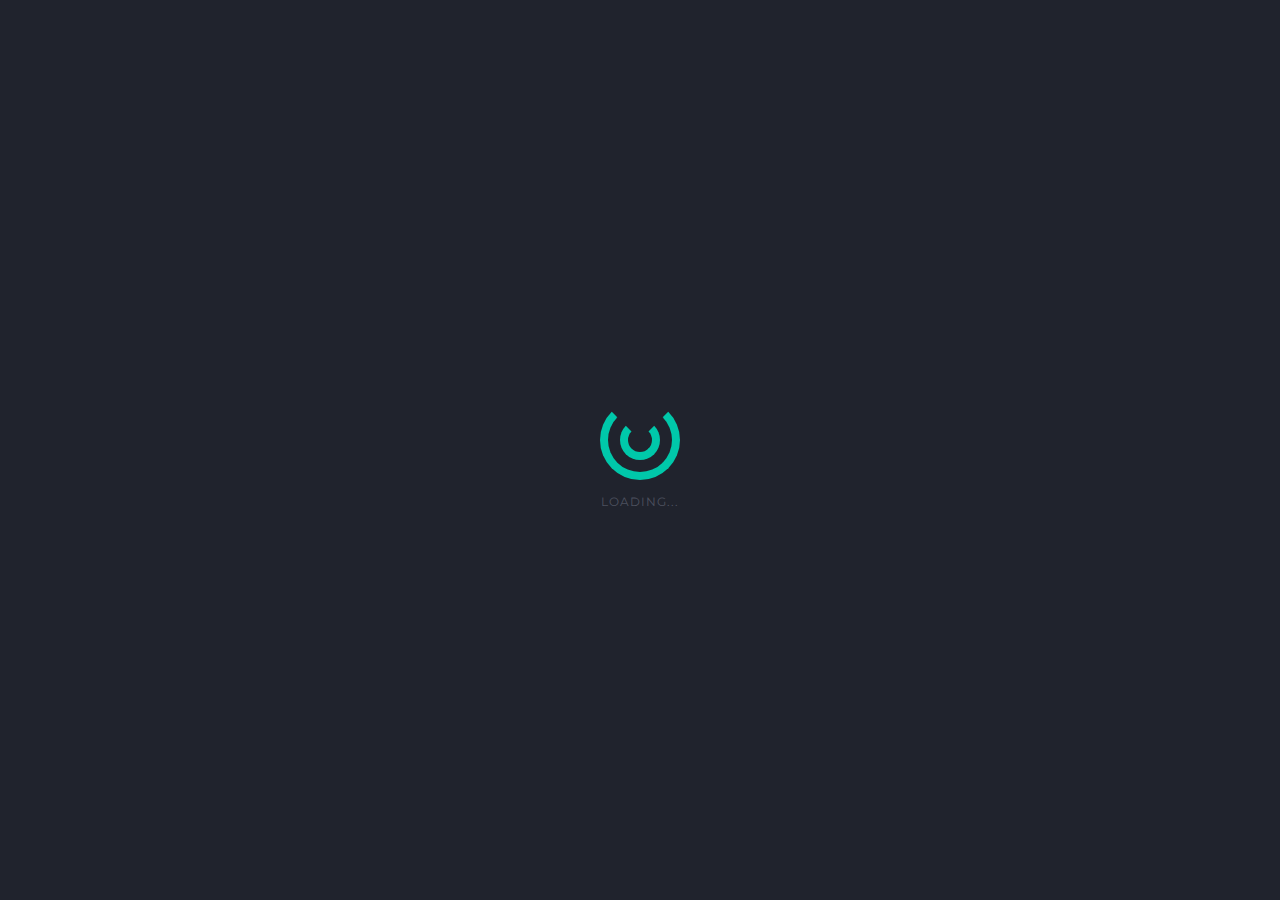
<file: index.html>
<!DOCTYPE html>
<html lang="en-us" class="no-js">

	<head>
		<meta charset="utf-8">
        <title>Index | Pigeonla</title>
        <meta name="description" content="The description should optimally be between 150-160 characters.">
        <meta name="viewport" content="width=device-width, initial-scale=1.0">
        <meta name="author" content="Madeon08">
        <link rel="stylesheet" href="css/font-awesome.min.css" />
        <link rel="stylesheet" href="css/font-awesome.css" />


        <!-- ================= Favicon ================== -->
        <!-- Standard -->
        <link rel="shortcut icon" href="img/favicon.png">
        <!-- Retina iPad Touch Icon-->
        <link rel="apple-touch-icon" sizes="144x144" href="img/favicon-retina-ipad.png">
        <!-- Retina iPhone Touch Icon-->
        <link rel="apple-touch-icon" sizes="114x114" href="img/favicon-retina-iphone.png">
        <!-- Standard iPad Touch Icon--> 
        <link rel="apple-touch-icon" sizes="72x72" href="img/favicon-standard-ipad.png">
        <!-- Standard iPhone Touch Icon--> 
        <link rel="apple-touch-icon" sizes="57x57" href="img/favicon-standard-iphone.png">

        <!-- ============== Resources style ============== -->
        <link rel="stylesheet" href="css/style.css" />

		<!-- Modernizr runs quickly on page load to detect features -->
		
	</head>
	
	<body>

		<!-- Page preloader -->
		<div id="loading">
			<div id="preloader">
				<span></span>
				<span></span>
			</div>
		</div>

		<!-- Overlay and Star effect -->
		<div class="global-overlay">
			<div class="overlay skew-part">

				<div id='stars'></div>
				<div id='stars2'></div>
				<div id='stars3'></div>

			</div>
		</div>

		<!-- START - Home/Left Part -->
		<section id="left-side">

			<!-- Your logo -->
			<!-- <img src="img/logo.png" alt="" class="brand-logo" /> -->

			<div class="content">

				<h1 class="text-intro opacity-0">Pigeonla<br></h1>

				<p class="text-intro opacity-0">A Community Full of Joy</p>
				<br>

				<nav>
					<ul>
						<li>
							<a href="https://wiki.pigeonla.com/" class="light-btn text-intro opacity-0" rel="nofollow" target="_blank">Wiki</a>
						</li>
						<li>
							<a href="https://wiki.pigeonla.com/docs/intro" class="action-btn trigger text-intro opacity-0" rel="nofollow" target="_blank">Start</a>
						</li>
					</ul>
				</nav>

			</div>

			<!-- Social icons -->
			<div class="social-icons">



			</div>

		</section>
		<!-- END - Home/Left Part -->

			<footer>

				<p style="color:black">© 2022. Pigeonla.com. All Rights Reserved. Pigeonla Team is in no way affiliated with Mojang, AB. 
					Nor should it be considered a company endorsed by Mojang, AB. "Minecraft" is a trademark of Mojang, AB.</p>

			</footer>

		</section>

	<!-- * Libraries jQuery, Easing and Bootstrap - Be careful to not remove them * -->
	<script src="js/jquery.min.js"></script>
	<script src="js/bootstrap.min.js"></script>

	<!-- PhotoSwipe Core JS file -->
	<script src="js/velocity.min.js"></script> 

	<!-- PhotoSwipe UI JS file -->
	<script src="js/velocity.ui.min.js"></script> 

	<!-- Slideshow/Image plugin -->
	<script src="js/vegas.js"></script>
	<!-- Main JS File -->
	<script src="js/main.js"></script>
	<script src="js/status.js"></script>
	

	</body>

</html>
</file>
<file: css/style.css>
/*
* PHLY - Versatile Coming Soon Template
* Build Date: October 2015
* Author: Madeon08
* Copyright (C) 2015 Madeon08
* This is a premium product available exclusively here : http://themeforest.net/user/Madeon08/portfolio
*/
/*  TABLE OF CONTENTS
    ---------------------------
    *. @Import & Reset
    1. Generic styles
    2. Home
    3. More Informations
    4. Newsletter
    5. Contact
    6. Social Icons
    7. Footer/Copyright
    8. Media Queries
*/
/* ------------------------------------- */
/* *. @Import & Reset .................. */
/* ------------------------------------- */
/* http://bourbon.io/ Sass Mixin Library */
/* custom CSS files */
@import url(font-awesome.min.css);
@import url(ionicons.min.css);
@import url(bootstrap.min.css);
@import url(animate.css);
@import url(photoswipe.css);
@import url(default-skin/default-skin.css);
@import url(jquery.mCustomScrollbar.css);
@import url(vegas.css);
/* Google Fonts */
@import url("http://fonts.googleapis.com/css?family=Montserrat:400,700");
@import url("http://fonts.googleapis.com/css?family=Open+Sans:400,300,600,700");
/*
* http://meyerweb.com/eric/tools/css/reset/ 
* v2.0 | 20110126
* License: none (public domain)
*/
html, body, div, span, applet, object, iframe,
h1, h2, h3, h4, h5, h6, p, blockquote, pre,
a, abbr, acronym, address, big, cite, code,
del, dfn, em, img, ins, kbd, q, s, samp,
small, strike, strong, sub, sup, tt, var,
b, u, i, center,
dl, dt, dd, ol, ul, li,
fieldset, form, label, legend,
table, caption, tbody, tfoot, thead, tr, th, td,
article, aside, canvas, details, embed,
figure, figcaption, footer, header, hgroup,
menu, nav, output, ruby, section, summary,
time, mark, audio, video {
  margin: 0;
  padding: 0;
  border: 0;
  font-size: 100%;
  font: inherit;
  vertical-align: baseline;
}

/* HTML5 display-role reset for older browsers */
article, aside, details, figcaption, figure,
footer, header, hgroup, menu, nav, section, main {
  display: block;
}

body {
  line-height: 1;
}

ol, ul {
  list-style: none;
}

blockquote, q {
  quotes: none;
}

blockquote:before, blockquote:after,
q:before, q:after {
  content: '';
  content: none;
}

table {
  border-collapse: collapse;
  border-spacing: 0;
}

/* ------------------------------------- */
/* Preloader styles .................... */
/* ------------------------------------- */
#loading {
  width: 100vw;
  height: 100vh;
  background: #20232D;
  position: fixed;
  z-index: 999;
}
#loading #preloader {
  position: relative;
  width: 100%;
  height: 80px;
  top: calc(50% - 50px);
  text-align: center;
  margin: 0 auto;
}
#loading #preloader:after {
  content: "Loading...";
  /* Text under the circles */
  position: absolute;
  text-transform: uppercase;
  font-size: 12px;
  font-weight: 400;
  color: #4d515f;
  letter-spacing: 1px;
  font-family: Montserrat, "Helvetica Neue", "Lucida Grande", Arial, Verdana, sans-serif;
  top: 90px;
  width: 100%;
  left: 0;
  right: 0;
  height: 1px;
  text-align: center;
}
#loading #preloader span {
  position: absolute;
  border: 8px solid #00c8aa;
  border-top: 8px solid transparent;
  border-radius: 999px;
}
#loading #preloader span:nth-child(1) {
  width: 80px;
  height: 80px;
  left: calc(50% - 40px);
  -webkit-animation: spin-1 1s infinite ease;
  -moz-animation: spin-1 1s infinite ease;
  animation: spin-1 1s infinite ease;
}
#loading #preloader span:nth-child(2) {
  top: 20px;
  left: calc(50% - 20px);
  width: 40px;
  height: 40px;
  -webkit-animation: spin-2 1s infinite ease;
  -moz-animation: spin-2 1s infinite ease;
  animation: spin-2 1s infinite ease;
}

@-webkit-keyframes spin-1 {
  0% {
    -webkit-transform: rotate(360deg);
    opacity: 1;
  }
  50% {
    -webkit-transform: rotate(180deg);
    opacity: 0.5;
  }
  100% {
    -webkit-transform: rotate(0deg);
    opacity: 1;
  }
}
@-moz-keyframes spin-1 {
  0% {
    -moz-transform: rotate(360deg);
    opacity: 1;
  }
  50% {
    -moz-transform: rotate(180deg);
    opacity: 0.5;
  }
  100% {
    -moz-transform: rotate(0deg);
    opacity: 1;
  }
}
@keyframes spin-1 {
  0% {
    -webkit-transform: rotate(360deg);
    -moz-transform: rotate(360deg);
    -ms-transform: rotate(360deg);
    -o-transform: rotate(360deg);
    transform: rotate(360deg);
    opacity: 1;
  }
  50% {
    -webkit-transform: rotate(180deg);
    -moz-transform: rotate(180deg);
    -ms-transform: rotate(180deg);
    -o-transform: rotate(180deg);
    transform: rotate(180deg);
    opacity: 0.5;
  }
  100% {
    -webkit-transform: rotate(0deg);
    -moz-transform: rotate(0deg);
    -ms-transform: rotate(0deg);
    -o-transform: rotate(0deg);
    transform: rotate(0deg);
    opacity: 1;
  }
}
@-webkit-keyframes spin-2 {
  0% {
    -webkit-transform: rotate(0deg);
    opacity: 0.5;
  }
  50% {
    -webkit-transform: rotate(180deg);
    opacity: 1;
  }
  100% {
    -webkit-transform: rotate(360deg);
    opacity: 0.5;
  }
}
@-moz-keyframes spin-2 {
  0% {
    -moz-transform: rotate(0deg);
    opacity: 0.5;
  }
  50% {
    -moz-transform: rotate(180deg);
    opacity: 1;
  }
  100% {
    -moz-transform: rotate(360deg);
    opacity: 0.5;
  }
}
@keyframes spin-2 {
  0% {
    -webkit-transform: rotate(0deg);
    -moz-transform: rotate(0deg);
    -ms-transform: rotate(0deg);
    -o-transform: rotate(0deg);
    transform: rotate(0deg);
    opacity: 0.5;
  }
  50% {
    -webkit-transform: rotate(180deg);
    -moz-transform: rotate(180deg);
    -ms-transform: rotate(180deg);
    -o-transform: rotate(180deg);
    transform: rotate(180deg);
    opacity: 1;
  }
  100% {
    -webkit-transform: rotate(360deg);
    -moz-transform: rotate(360deg);
    -ms-transform: rotate(360deg);
    -o-transform: rotate(360deg);
    transform: rotate(360deg);
    opacity: 0.5;
  }
}
/* ------------------------------------- */
/* 1. Generic styles ................... */
/* ------------------------------------- */
body {
  background: #20232D;
  font-family: "Open Sans", "Helvetica Neue", "Lucida Grande", Arial, Verdana, sans-serif;
  color: #FFFFFF;
  -webkit-font-smoothing: antialiased;
  -moz-osx-font-smoothing: grayscale;
  font-weight: 400;
  font-size: 100%;
  line-height: 1.5em;
  position: absolute;
  height: 100%;
}

.scroll-touch {
  overflow-y: auto;
  -webkit-overflow-scrolling: touch;
}

body, html {
  margin: 0;
  padding: 0;
  -webkit-tap-highlight-color: transparent;
  width: 100%;
}

body, input, select, textarea {
  -webkit-transition: all 0.2s cubic-bezier(0.42, 0, 0.58, 1);
  -moz-transition: all 0.2s cubic-bezier(0.42, 0, 0.58, 1);
  -ms-transition: all 0.2s cubic-bezier(0.42, 0, 0.58, 1);
  -o-transition: all 0.2s cubic-bezier(0.42, 0, 0.58, 1);
  transition: all 0.2s cubic-bezier(0.42, 0, 0.58, 1);
}

a {
  -webkit-transition: all 0.2s cubic-bezier(0.42, 0, 0.58, 1);
  -moz-transition: all 0.2s cubic-bezier(0.42, 0, 0.58, 1);
  -ms-transition: all 0.2s cubic-bezier(0.42, 0, 0.58, 1);
  -o-transition: all 0.2s cubic-bezier(0.42, 0, 0.58, 1);
  transition: all 0.2s cubic-bezier(0.42, 0, 0.58, 1);
  cursor: pointer;
  text-decoration: none;
  color: #FFFFFF;
}
a:hover {
  color: #00af94;
  text-decoration: none !important;
  outline: none !important;
}
a:active, a:focus {
  outline: none !important;
  text-decoration: none !important;
  color: #FFFFFF;
}

button {
  -webkit-transition: all 0.2s cubic-bezier(0.42, 0, 0.58, 1);
  -moz-transition: all 0.2s cubic-bezier(0.42, 0, 0.58, 1);
  -ms-transition: all 0.2s cubic-bezier(0.42, 0, 0.58, 1);
  -o-transition: all 0.2s cubic-bezier(0.42, 0, 0.58, 1);
  transition: all 0.2s cubic-bezier(0.42, 0, 0.58, 1);
  cursor: pointer;
}
button:hover, button:active, button:focus {
  outline: none !important;
  text-decoration: none !important;
  color: #2B2D35;
}

strong, b {
  font-weight: 700;
}

em, i {
  font-style: italic;
}

p {
  margin: 0;
  font-size: 1em;
  line-height: 1.6em;
  color: #FFFFFF;
  font-weight: 400;
}

h1, h2, h3, h4, h5, h6 {
  color: #FFFFFF;
  font-weight: 400;
  line-height: 1.3em;
}
h1 a, h2 a, h3 a, h4 a, h5 a, h6 a {
  color: inherit;
  text-decoration: none;
}
h1 small, h2 small, h3 small, h4 small, h5 small, h6 small {
  color: inherit;
}

h1 {
  font-size: 40px;
  font-family: Montserrat, "Helvetica Neue", "Lucida Grande", Arial, Verdana, sans-serif;
  font-weight: 700;
}

h2 {
  font-size: 22px;
  margin-top: 15px;
  margin-bottom: 30px;
}

h3 {
  font-size: 30px;
  margin-bottom: 25px;
}

h4 {
  font-size: 25px;
  margin-bottom: 25px;
}

h5 {
  font-size: 20px;
  margin-bottom: 25px;
}

h6 {
  font-size: 15px;
  margin-bottom: 25px;
}

sub {
  font-size: 0.8em;
  position: relative;
  top: 0.5em;
}

sup {
  font-size: 0.8em;
  position: relative;
  top: -0.5em;
}

.clear {
  clear: both;
}

.display-none {
  display: none !important;
}

.align-left {
  text-align: left;
}

.align-center {
  text-align: center;
}

.align-right {
  text-align: right;
}

.no-margin-bottom {
  margin-bottom: 0;
}

.opacity-0 {
  opacity: 0 !important;
  visibility: hidden !important;
}

.opacity-03 {
  opacity: 0.3 !important;
}

.opacity-1 {
  opacity: 1 !important;
  visibility: visible !important;
}

.index-999 {
  z-index: -999 !important;
}

/* ------------------------------------- */
/* 2. Home ............................. */
/* ------------------------------------- */
.light-btn {
  background: transparent;
  font-weight: 600;
  padding: 0.7em 2em;
  color: #FFFFFF;
  margin-right: 10px;
  border: 2px solid #FFFFFF;
  display: block;
  float: left;
}
.light-btn:hover {
  background: #FFFFFF;
  color: #2B2D35;
  border-color: #FFFFFF;
}

.action-btn {
  background: #00c8aa;
  font-weight: 600;
  padding: 0.7em 2em;
  color: #FFFFFF;
  border: 2px solid #00c8aa;
  display: block;
  float: left;
}
.action-btn:hover {
  background: #FFFFFF;
  color: #2B2D35;
  border-color: #FFFFFF;
}

.global-overlay {
  position: fixed;
  top: 0;
  left: -100vw;
  height: 100%;
  overflow: visible;
  width: 100%;
  opacity: 0;
}

.overlay {
  position: fixed;
  overflow: hidden;
  top: 0;
  left: -50%;
  background: rgba(32, 35, 45, 0.8);
  width: 100%;
  height: 100%;
  -webkit-transition: all 0.5s cubic-bezier(0.7, 0, 0.3, 1);
  -moz-transition: all 0.5s cubic-bezier(0.7, 0, 0.3, 1);
  -ms-transition: all 0.5s cubic-bezier(0.7, 0, 0.3, 1);
  -o-transition: all 0.5s cubic-bezier(0.7, 0, 0.3, 1);
  transition: all 0.5s cubic-bezier(0.7, 0, 0.3, 1);
  border-right: 1px solid #15171e;
}
.overlay.skew-part {
  -webkit-transform: skew(-25deg, 0deg);
  -moz-transform: skew(-25deg, 0deg);
  -ms-transform: skew(-25deg, 0deg);
  -o-transform: skew(-25deg, 0deg);
  transform: skew(-25deg, 0deg);
}

#stars {
  width: 1px;
  height: 1px;
  margin-left: 25%;
  background: transparent;
  box-shadow: 1024px 2186px #FFF , 1594px 731px #FFF , 307px 989px #FFF , 39px 2174px #FFF , 218px 1294px #FFF , 1140px 689px #FFF , 2297px 83px #FFF , 1199px 1096px #FFF , 1551px 1135px #FFF , 834px 1137px #FFF , 1070px 1367px #FFF , 136px 1315px #FFF , 2197px 851px #FFF , 1875px 951px #FFF , 611px 814px #FFF , 1089px 274px #FFF , 406px 664px #FFF , 88px 927px #FFF , 371px 2404px #FFF , 1004px 1441px #FFF , 2279px 1579px #FFF , 507px 648px #FFF , 1505px 1026px #FFF , 1792px 1918px #FFF , 1960px 293px #FFF , 794px 1724px #FFF , 1745px 17px #FFF , 1848px 126px #FFF , 2443px 990px #FFF , 2194px 2442px #FFF , 2483px 822px #FFF , 1989px 1710px #FFF , 379px 2345px #FFF , 102px 2450px #FFF , 342px 2177px #FFF , 333px 2083px #FFF , 1578px 1012px #FFF , 1879px 2357px #FFF , 2287px 1437px #FFF , 2483px 1047px #FFF , 422px 455px #FFF , 447px 50px #FFF , 151px 61px #FFF , 1663px 2040px #FFF , 567px 494px #FFF , 179px 739px #FFF , 809px 975px #FFF , 972px 1653px #FFF , 2120px 1259px #FFF , 1024px 2475px #FFF , 69px 1096px #FFF , 1757px 1759px #FFF , 2267px 1081px #FFF , 456px 1192px #FFF , 1663px 582px #FFF , 755px 784px #FFF , 733px 933px #FFF , 437px 601px #FFF , 1935px 3px #FFF , 2499px 433px #FFF , 1850px 890px #FFF , 797px 1557px #FFF , 352px 2025px #FFF , 1390px 57px #FFF , 1051px 1512px #FFF , 2359px 1549px #FFF , 395px 30px #FFF , 2276px 140px #FFF , 1263px 652px #FFF , 2039px 886px #FFF , 2494px 710px #FFF , 1397px 60px #FFF , 1421px 793px #FFF , 2065px 590px #FFF , 671px 1573px #FFF , 931px 2328px #FFF , 2263px 2130px #FFF , 1218px 819px #FFF , 2265px 1816px #FFF , 994px 103px #FFF , 129px 1184px #FFF , 1342px 1197px #FFF , 52px 67px #FFF , 1617px 1645px #FFF , 2175px 1949px #FFF , 1400px 1325px #FFF , 1098px 340px #FFF , 2401px 2078px #FFF , 1354px 2349px #FFF , 1917px 739px #FFF , 2498px 883px #FFF , 2240px 2415px #FFF , 524px 1070px #FFF , 2269px 953px #FFF , 368px 1357px #FFF , 1557px 1638px #FFF , 953px 1134px #FFF , 1398px 1751px #FFF , 984px 1215px #FFF , 1858px 73px #FFF , 1863px 498px #FFF , 663px 614px #FFF , 443px 67px #FFF , 2059px 1397px #FFF , 886px 1107px #FFF , 2288px 560px #FFF , 1359px 752px #FFF , 1343px 503px #FFF , 1700px 422px #FFF , 1738px 1910px #FFF , 136px 1942px #FFF , 1903px 1592px #FFF , 418px 2382px #FFF , 2416px 2374px #FFF , 2262px 991px #FFF , 809px 1929px #FFF , 624px 1453px #FFF , 1833px 2318px #FFF , 962px 2013px #FFF , 1506px 2305px #FFF , 2170px 2169px #FFF , 1248px 2262px #FFF , 1769px 720px #FFF , 1600px 1261px #FFF , 2423px 459px #FFF , 1837px 1128px #FFF , 302px 1805px #FFF , 2218px 480px #FFF , 1487px 947px #FFF , 877px 2176px #FFF , 99px 2198px #FFF , 183px 1594px #FFF , 1528px 921px #FFF , 1045px 171px #FFF , 2436px 270px #FFF , 472px 1118px #FFF , 554px 316px #FFF , 163px 2484px #FFF , 2315px 2385px #FFF , 748px 1324px #FFF , 1007px 1342px #FFF , 1598px 1669px #FFF , 2372px 1446px #FFF , 1305px 763px #FFF , 941px 968px #FFF , 756px 257px #FFF , 2239px 1234px #FFF , 439px 1397px #FFF , 2451px 1211px #FFF , 2112px 1249px #FFF , 2343px 1639px #FFF , 27px 29px #FFF , 1155px 289px #FFF , 320px 616px #FFF , 473px 400px #FFF , 1614px 874px #FFF , 654px 1251px #FFF , 531px 2486px #FFF , 1999px 652px #FFF , 185px 157px #FFF , 520px 877px #FFF , 2484px 15px #FFF , 1824px 1662px #FFF , 57px 1489px #FFF , 950px 518px #FFF , 1607px 1783px #FFF , 1277px 830px #FFF , 1791px 2157px #FFF , 2094px 465px #FFF , 878px 1717px #FFF , 1389px 775px #FFF , 867px 2062px #FFF , 1133px 1079px #FFF , 1703px 752px #FFF , 1923px 2016px #FFF , 2056px 1067px #FFF , 2417px 1221px #FFF , 1298px 1512px #FFF , 370px 855px #FFF , 2009px 226px #FFF , 2179px 782px #FFF , 1765px 1385px #FFF , 574px 2262px #FFF , 2033px 8px #FFF , 1790px 730px #FFF , 77px 268px #FFF , 213px 2299px #FFF , 2302px 45px #FFF , 980px 276px #FFF , 310px 1170px #FFF , 1233px 1578px #FFF , 1016px 1052px #FFF , 1864px 2373px #FFF , 1232px 244px #FFF , 2256px 2268px #FFF , 682px 1646px #FFF , 812px 1720px #FFF , 1610px 320px #FFF , 1143px 1758px #FFF , 759px 1243px #FFF , 2484px 362px #FFF , 1228px 94px #FFF , 807px 854px #FFF , 1988px 1926px #FFF , 1687px 314px #FFF , 1129px 609px #FFF , 2454px 1649px #FFF , 2455px 2113px #FFF , 78px 1341px #FFF , 1966px 1057px #FFF , 844px 2300px #FFF , 703px 1722px #FFF , 651px 2267px #FFF , 624px 1989px #FFF , 1657px 1235px #FFF , 1675px 2419px #FFF , 2110px 1721px #FFF , 240px 1142px #FFF , 1811px 709px #FFF , 504px 1983px #FFF , 144px 2161px #FFF , 604px 1747px #FFF , 1582px 234px #FFF , 2366px 595px #FFF , 2337px 2352px #FFF , 1316px 881px #FFF , 244px 2428px #FFF , 2431px 411px #FFF , 877px 2428px #FFF , 1668px 1560px #FFF , 1472px 142px #FFF , 851px 1366px #FFF , 485px 818px #FFF , 216px 756px #FFF , 597px 722px #FFF , 2476px 840px #FFF , 1530px 746px #FFF , 2465px 1028px #FFF , 1214px 247px #FFF , 305px 570px #FFF , 1079px 2385px #FFF , 2340px 150px #FFF , 2278px 1190px #FFF , 936px 1910px #FFF , 83px 1964px #FFF , 1387px 1977px #FFF , 668px 1508px #FFF , 560px 1695px #FFF , 1615px 1106px #FFF , 1715px 2070px #FFF , 676px 654px #FFF , 2014px 894px #FFF , 1739px 1310px #FFF , 1547px 789px #FFF , 2070px 1725px #FFF , 492px 1317px #FFF , 970px 1957px #FFF , 2248px 2132px #FFF , 1169px 227px #FFF , 2140px 420px #FFF , 1101px 2186px #FFF , 534px 348px #FFF , 1834px 1446px #FFF , 11px 2043px #FFF , 403px 137px #FFF , 2043px 291px #FFF , 1475px 1744px #FFF , 700px 1247px #FFF , 2132px 2245px #FFF , 1556px 665px #FFF , 1285px 471px #FFF , 2462px 1186px #FFF , 320px 207px #FFF , 1021px 1919px #FFF , 808px 1878px #FFF , 1922px 2204px #FFF , 1966px 698px #FFF , 312px 2145px #FFF , 1990px 251px #FFF , 2404px 51px #FFF , 406px 748px #FFF , 2253px 1459px #FFF , 1506px 348px #FFF , 1655px 882px #FFF , 1287px 684px #FFF , 407px 2174px #FFF , 2125px 145px #FFF , 2124px 910px #FFF , 204px 2227px #FFF , 2214px 1423px #FFF , 1032px 2272px #FFF , 713px 2091px #FFF , 400px 739px #FFF , 238px 719px #FFF , 2290px 1816px #FFF , 892px 2052px #FFF , 1697px 2296px #FFF , 1792px 207px #FFF , 2378px 1835px #FFF , 1339px 2094px #FFF , 973px 1138px #FFF , 1726px 1827px #FFF , 540px 1081px #FFF , 458px 1359px #FFF , 351px 2023px #FFF , 1479px 1126px #FFF , 659px 1786px #FFF , 2116px 860px #FFF , 231px 1690px #FFF , 133px 2332px #FFF , 460px 2267px #FFF , 2474px 129px #FFF , 2136px 407px #FFF , 964px 2230px #FFF , 181px 1580px #FFF , 2009px 552px #FFF , 1472px 2370px #FFF , 2277px 1961px #FFF , 860px 468px #FFF , 137px 2308px #FFF , 2442px 2326px #FFF , 1304px 2188px #FFF , 1607px 409px #FFF , 1781px 991px #FFF , 2051px 1276px #FFF , 746px 1303px #FFF , 668px 905px #FFF , 938px 1458px #FFF , 510px 1733px #FFF , 1785px 256px #FFF , 732px 775px #FFF , 497px 1993px #FFF , 1956px 218px #FFF , 1622px 1593px #FFF , 616px 1847px #FFF , 2287px 88px #FFF , 331px 1815px #FFF , 1844px 269px #FFF , 139px 357px #FFF , 2351px 1725px #FFF , 885px 2048px #FFF , 739px 460px #FFF , 2329px 1072px #FFF , 2351px 2107px #FFF , 675px 1955px #FFF , 679px 1935px #FFF , 1386px 579px #FFF , 639px 2400px #FFF , 902px 2207px #FFF , 804px 2372px #FFF , 1755px 2397px #FFF , 2411px 92px #FFF , 1419px 1520px #FFF , 1153px 975px #FFF , 234px 1871px #FFF , 1583px 589px #FFF , 1171px 714px #FFF , 884px 1011px #FFF , 56px 1880px #FFF , 771px 2413px #FFF , 478px 1248px #FFF , 2086px 1595px #FFF , 1089px 2008px #FFF , 1812px 2177px #FFF , 1289px 1196px #FFF , 1235px 937px #FFF , 1674px 74px #FFF , 1973px 693px #FFF , 1835px 1149px #FFF , 589px 1783px #FFF , 2248px 1738px #FFF , 2169px 264px #FFF , 1226px 2341px #FFF , 734px 671px #FFF , 366px 215px #FFF , 302px 801px #FFF , 466px 738px #FFF , 1819px 575px #FFF , 2393px 2262px #FFF , 1598px 2137px #FFF , 1284px 2145px #FFF , 2196px 929px #FFF , 2072px 1030px #FFF , 2161px 1476px #FFF , 428px 1430px #FFF , 1989px 1576px #FFF , 672px 2233px #FFF , 116px 1132px #FFF , 1799px 2060px #FFF , 969px 1747px #FFF , 1929px 129px #FFF , 1526px 703px #FFF , 1862px 457px #FFF , 1785px 551px #FFF , 2362px 846px #FFF , 294px 1878px #FFF , 2260px 698px #FFF , 1841px 1178px #FFF , 1734px 121px #FFF , 467px 395px #FFF , 1996px 1658px #FFF , 1044px 1650px #FFF , 638px 1156px #FFF , 1797px 2445px #FFF , 919px 2098px #FFF , 1965px 560px #FFF , 2073px 2422px #FFF , 1211px 1417px #FFF , 884px 2046px #FFF , 666px 651px #FFF , 954px 653px #FFF , 2241px 175px #FFF , 984px 2314px #FFF , 1595px 1235px #FFF , 947px 1627px #FFF , 831px 2007px #FFF , 561px 628px #FFF , 2423px 2004px #FFF , 1472px 871px #FFF , 765px 34px #FFF , 657px 2279px #FFF , 1759px 1688px #FFF , 1140px 1575px #FFF , 1520px 1562px #FFF , 1966px 845px #FFF , 955px 2021px #FFF , 1212px 2479px #FFF , 2091px 2350px #FFF , 2438px 1478px #FFF , 1655px 368px #FFF , 2281px 2481px #FFF , 2356px 1742px #FFF , 832px 1860px #FFF , 1402px 268px #FFF , 311px 214px #FFF , 2056px 1736px #FFF , 1447px 1930px #FFF , 778px 2048px #FFF , 2226px 326px #FFF , 1156px 2052px #FFF , 836px 1901px #FFF , 1682px 924px #FFF , 2434px 669px #FFF , 1597px 2411px #FFF , 1876px 291px #FFF , 150px 496px #FFF , 436px 2132px #FFF , 131px 2299px #FFF , 2476px 2112px #FFF , 1289px 1294px #FFF , 1979px 2152px #FFF , 1975px 1133px #FFF , 1569px 2306px #FFF , 407px 116px #FFF , 214px 2123px #FFF , 733px 2029px #FFF , 1467px 884px #FFF , 462px 1188px #FFF , 1536px 219px #FFF , 2435px 2410px #FFF , 1713px 250px #FFF , 478px 731px #FFF , 1233px 471px #FFF , 239px 1119px #FFF , 2444px 263px #FFF , 115px 2371px #FFF , 561px 1814px #FFF , 151px 2131px #FFF , 2057px 1318px #FFF , 252px 578px #FFF , 1646px 1285px #FFF , 990px 468px #FFF , 1210px 1996px #FFF , 1126px 2155px #FFF , 827px 2091px #FFF , 1947px 2045px #FFF , 1392px 2173px #FFF , 19px 2473px #FFF , 699px 279px #FFF , 1940px 12px #FFF , 191px 1891px #FFF , 1467px 618px #FFF , 802px 419px #FFF , 496px 2092px #FFF , 14px 982px #FFF , 1763px 1205px #FFF , 1265px 2296px #FFF , 1086px 2322px #FFF , 40px 2032px #FFF , 27px 810px #FFF , 1803px 506px #FFF , 1686px 729px #FFF , 900px 1217px #FFF , 1536px 443px #FFF , 852px 1965px #FFF , 185px 1084px #FFF , 374px 1583px #FFF , 2182px 1582px #FFF , 638px 262px #FFF , 1224px 1550px #FFF , 209px 525px #FFF , 686px 196px #FFF , 894px 439px #FFF , 1323px 662px #FFF , 719px 395px #FFF , 721px 1154px #FFF , 2477px 1863px #FFF , 661px 2330px #FFF , 2041px 255px #FFF , 1521px 1960px #FFF , 5px 172px #FFF , 1964px 1506px #FFF , 2117px 1604px #FFF , 321px 498px #FFF , 342px 1504px #FFF , 66px 1226px #FFF , 2290px 519px #FFF , 1912px 631px #FFF , 311px 1577px #FFF , 505px 1112px #FFF , 1792px 1497px #FFF , 862px 2398px #FFF , 351px 1513px #FFF , 2443px 395px #FFF , 2157px 1588px #FFF , 470px 1217px #FFF , 1484px 2218px #FFF , 1138px 1049px #FFF , 1882px 1911px #FFF , 2022px 620px #FFF , 1772px 1650px #FFF , 931px 1805px #FFF , 2097px 2048px #FFF , 283px 2004px #FFF , 1820px 1725px #FFF , 996px 380px #FFF , 129px 1803px #FFF , 84px 2149px #FFF , 106px 121px #FFF , 360px 1221px #FFF , 1298px 426px #FFF , 1587px 708px #FFF , 686px 1724px #FFF , 2167px 1295px #FFF , 9px 2086px #FFF , 2090px 905px #FFF , 1088px 1784px #FFF , 1945px 1817px #FFF , 1755px 1064px #FFF , 2375px 1369px #FFF , 1568px 113px #FFF , 2424px 2263px #FFF , 1589px 1142px #FFF , 1921px 2267px #FFF , 234px 1159px #FFF , 1449px 512px #FFF , 845px 460px #FFF , 907px 1342px #FFF , 1575px 1651px #FFF , 1392px 574px #FFF , 1721px 2216px #FFF , 2272px 1773px #FFF , 1971px 1466px #FFF , 2423px 136px #FFF , 1489px 1539px #FFF , 338px 1333px #FFF , 752px 2399px #FFF , 719px 1444px #FFF , 1805px 910px #FFF , 1235px 2399px #FFF , 1243px 2452px #FFF , 1908px 1405px #FFF , 1359px 901px #FFF , 71px 1643px #FFF , 1175px 894px #FFF , 1372px 510px #FFF , 1239px 299px #FFF , 118px 1625px #FFF , 1690px 149px #FFF , 2470px 2377px #FFF , 550px 767px #FFF , 1606px 1145px #FFF , 137px 1716px #FFF , 40px 2253px #FFF , 304px 1298px #FFF , 1746px 939px #FFF , 924px 997px #FFF , 1718px 512px #FFF , 833px 226px #FFF , 539px 817px #FFF , 787px 1571px #FFF , 972px 1237px #FFF , 1414px 665px #FFF , 1321px 235px #FFF , 791px 2347px #FFF , 1610px 161px #FFF , 64px 2111px #FFF , 43px 1241px #FFF , 1053px 2312px #FFF , 249px 1751px #FFF , 802px 2442px #FFF , 1468px 28px #FFF , 73px 1232px #FFF , 2222px 1702px #FFF , 1305px 691px #FFF , 1781px 1446px #FFF , 777px 148px #FFF , 398px 1828px #FFF , 662px 1173px #FFF , 1330px 1184px #FFF , 10px 157px #FFF , 657px 1750px #FFF , 2388px 319px #FFF , 714px 1616px #FFF , 1164px 1433px #FFF , 510px 1365px #FFF , 2137px 15px #FFF , 1685px 1702px #FFF , 1427px 578px #FFF , 1314px 1359px #FFF , 1357px 1034px #FFF , 2079px 1573px #FFF , 1862px 1992px #FFF , 1270px 459px #FFF , 1206px 550px #FFF , 2387px 1152px #FFF , 585px 2454px #FFF , 1199px 380px #FFF , 402px 1187px #FFF , 599px 1592px #FFF , 2416px 1505px #FFF , 212px 2383px #FFF , 2386px 1142px #FFF , 138px 2173px #FFF , 1395px 268px #FFF , 812px 1820px #FFF , 2132px 982px #FFF , 195px 617px #FFF , 2155px 1190px #FFF , 419px 754px #FFF , 1164px 1351px #FFF , 1473px 9px #FFF , 2471px 227px #FFF , 2409px 352px #FFF , 754px 1383px #FFF , 1474px 2245px #FFF , 594px 94px #FFF , 2296px 1761px #FFF , 1099px 2066px #FFF , 863px 780px #FFF , 2299px 917px #FFF , 754px 290px #FFF , 2417px 1967px #FFF , 2420px 463px #FFF , 2149px 339px #FFF , 1766px 625px #FFF , 1629px 557px #FFF , 979px 175px #FFF , 482px 1794px #FFF , 2179px 1465px #FFF , 267px 2082px #FFF , 1986px 2295px #FFF , 323px 1876px #FFF , 417px 2286px #FFF , 213px 1856px #FFF , 1612px 927px #FFF , 84px 1542px #FFF , 1030px 385px #FFF , 2004px 1253px #FFF , 2231px 1941px #FFF , 803px 2447px #FFF , 149px 2354px #FFF , 2221px 580px #FFF , 32px 764px #FFF , 2343px 2498px #FFF , 1425px 502px #FFF , 1946px 1358px #FFF , 1373px 1398px #FFF , 2329px 970px #FFF , 691px 1628px #FFF , 2292px 1548px #FFF , 524px 1352px #FFF , 1534px 1858px #FFF , 1899px 1384px #FFF , 772px 267px #FFF , 1272px 1431px #FFF , 82px 1579px #FFF , 1539px 2446px #FFF , 749px 2370px #FFF , 1244px 2317px #FFF , 1373px 2457px #FFF , 643px 1042px #FFF , 2099px 1914px #FFF , 1422px 627px #FFF , 776px 1684px #FFF , 1622px 1250px #FFF , 1269px 708px #FFF , 820px 849px #FFF , 1860px 2362px #FFF , 1808px 1860px #FFF;
  -webkit-animation: animStar 50s infinite linear;
  -moz-animation: animStar 50s infinite linear;
  animation: animStar 50s infinite linear;
}
#stars:after {
  content: " ";
  position: absolute;
  top: 2000px;
  width: 1px;
  height: 1px;
  background: transparent;
  box-shadow: 1024px 2186px #FFF , 1594px 731px #FFF , 307px 989px #FFF , 39px 2174px #FFF , 218px 1294px #FFF , 1140px 689px #FFF , 2297px 83px #FFF , 1199px 1096px #FFF , 1551px 1135px #FFF , 834px 1137px #FFF , 1070px 1367px #FFF , 136px 1315px #FFF , 2197px 851px #FFF , 1875px 951px #FFF , 611px 814px #FFF , 1089px 274px #FFF , 406px 664px #FFF , 88px 927px #FFF , 371px 2404px #FFF , 1004px 1441px #FFF , 2279px 1579px #FFF , 507px 648px #FFF , 1505px 1026px #FFF , 1792px 1918px #FFF , 1960px 293px #FFF , 794px 1724px #FFF , 1745px 17px #FFF , 1848px 126px #FFF , 2443px 990px #FFF , 2194px 2442px #FFF , 2483px 822px #FFF , 1989px 1710px #FFF , 379px 2345px #FFF , 102px 2450px #FFF , 342px 2177px #FFF , 333px 2083px #FFF , 1578px 1012px #FFF , 1879px 2357px #FFF , 2287px 1437px #FFF , 2483px 1047px #FFF , 422px 455px #FFF , 447px 50px #FFF , 151px 61px #FFF , 1663px 2040px #FFF , 567px 494px #FFF , 179px 739px #FFF , 809px 975px #FFF , 972px 1653px #FFF , 2120px 1259px #FFF , 1024px 2475px #FFF , 69px 1096px #FFF , 1757px 1759px #FFF , 2267px 1081px #FFF , 456px 1192px #FFF , 1663px 582px #FFF , 755px 784px #FFF , 733px 933px #FFF , 437px 601px #FFF , 1935px 3px #FFF , 2499px 433px #FFF , 1850px 890px #FFF , 797px 1557px #FFF , 352px 2025px #FFF , 1390px 57px #FFF , 1051px 1512px #FFF , 2359px 1549px #FFF , 395px 30px #FFF , 2276px 140px #FFF , 1263px 652px #FFF , 2039px 886px #FFF , 2494px 710px #FFF , 1397px 60px #FFF , 1421px 793px #FFF , 2065px 590px #FFF , 671px 1573px #FFF , 931px 2328px #FFF , 2263px 2130px #FFF , 1218px 819px #FFF , 2265px 1816px #FFF , 994px 103px #FFF , 129px 1184px #FFF , 1342px 1197px #FFF , 52px 67px #FFF , 1617px 1645px #FFF , 2175px 1949px #FFF , 1400px 1325px #FFF , 1098px 340px #FFF , 2401px 2078px #FFF , 1354px 2349px #FFF , 1917px 739px #FFF , 2498px 883px #FFF , 2240px 2415px #FFF , 524px 1070px #FFF , 2269px 953px #FFF , 368px 1357px #FFF , 1557px 1638px #FFF , 953px 1134px #FFF , 1398px 1751px #FFF , 984px 1215px #FFF , 1858px 73px #FFF , 1863px 498px #FFF , 663px 614px #FFF , 443px 67px #FFF , 2059px 1397px #FFF , 886px 1107px #FFF , 2288px 560px #FFF , 1359px 752px #FFF , 1343px 503px #FFF , 1700px 422px #FFF , 1738px 1910px #FFF , 136px 1942px #FFF , 1903px 1592px #FFF , 418px 2382px #FFF , 2416px 2374px #FFF , 2262px 991px #FFF , 809px 1929px #FFF , 624px 1453px #FFF , 1833px 2318px #FFF , 962px 2013px #FFF , 1506px 2305px #FFF , 2170px 2169px #FFF , 1248px 2262px #FFF , 1769px 720px #FFF , 1600px 1261px #FFF , 2423px 459px #FFF , 1837px 1128px #FFF , 302px 1805px #FFF , 2218px 480px #FFF , 1487px 947px #FFF , 877px 2176px #FFF , 99px 2198px #FFF , 183px 1594px #FFF , 1528px 921px #FFF , 1045px 171px #FFF , 2436px 270px #FFF , 472px 1118px #FFF , 554px 316px #FFF , 163px 2484px #FFF , 2315px 2385px #FFF , 748px 1324px #FFF , 1007px 1342px #FFF , 1598px 1669px #FFF , 2372px 1446px #FFF , 1305px 763px #FFF , 941px 968px #FFF , 756px 257px #FFF , 2239px 1234px #FFF , 439px 1397px #FFF , 2451px 1211px #FFF , 2112px 1249px #FFF , 2343px 1639px #FFF , 27px 29px #FFF , 1155px 289px #FFF , 320px 616px #FFF , 473px 400px #FFF , 1614px 874px #FFF , 654px 1251px #FFF , 531px 2486px #FFF , 1999px 652px #FFF , 185px 157px #FFF , 520px 877px #FFF , 2484px 15px #FFF , 1824px 1662px #FFF , 57px 1489px #FFF , 950px 518px #FFF , 1607px 1783px #FFF , 1277px 830px #FFF , 1791px 2157px #FFF , 2094px 465px #FFF , 878px 1717px #FFF , 1389px 775px #FFF , 867px 2062px #FFF , 1133px 1079px #FFF , 1703px 752px #FFF , 1923px 2016px #FFF , 2056px 1067px #FFF , 2417px 1221px #FFF , 1298px 1512px #FFF , 370px 855px #FFF , 2009px 226px #FFF , 2179px 782px #FFF , 1765px 1385px #FFF , 574px 2262px #FFF , 2033px 8px #FFF , 1790px 730px #FFF , 77px 268px #FFF , 213px 2299px #FFF , 2302px 45px #FFF , 980px 276px #FFF , 310px 1170px #FFF , 1233px 1578px #FFF , 1016px 1052px #FFF , 1864px 2373px #FFF , 1232px 244px #FFF , 2256px 2268px #FFF , 682px 1646px #FFF , 812px 1720px #FFF , 1610px 320px #FFF , 1143px 1758px #FFF , 759px 1243px #FFF , 2484px 362px #FFF , 1228px 94px #FFF , 807px 854px #FFF , 1988px 1926px #FFF , 1687px 314px #FFF , 1129px 609px #FFF , 2454px 1649px #FFF , 2455px 2113px #FFF , 78px 1341px #FFF , 1966px 1057px #FFF , 844px 2300px #FFF , 703px 1722px #FFF , 651px 2267px #FFF , 624px 1989px #FFF , 1657px 1235px #FFF , 1675px 2419px #FFF , 2110px 1721px #FFF , 240px 1142px #FFF , 1811px 709px #FFF , 504px 1983px #FFF , 144px 2161px #FFF , 604px 1747px #FFF , 1582px 234px #FFF , 2366px 595px #FFF , 2337px 2352px #FFF , 1316px 881px #FFF , 244px 2428px #FFF , 2431px 411px #FFF , 877px 2428px #FFF , 1668px 1560px #FFF , 1472px 142px #FFF , 851px 1366px #FFF , 485px 818px #FFF , 216px 756px #FFF , 597px 722px #FFF , 2476px 840px #FFF , 1530px 746px #FFF , 2465px 1028px #FFF , 1214px 247px #FFF , 305px 570px #FFF , 1079px 2385px #FFF , 2340px 150px #FFF , 2278px 1190px #FFF , 936px 1910px #FFF , 83px 1964px #FFF , 1387px 1977px #FFF , 668px 1508px #FFF , 560px 1695px #FFF , 1615px 1106px #FFF , 1715px 2070px #FFF , 676px 654px #FFF , 2014px 894px #FFF , 1739px 1310px #FFF , 1547px 789px #FFF , 2070px 1725px #FFF , 492px 1317px #FFF , 970px 1957px #FFF , 2248px 2132px #FFF , 1169px 227px #FFF , 2140px 420px #FFF , 1101px 2186px #FFF , 534px 348px #FFF , 1834px 1446px #FFF , 11px 2043px #FFF , 403px 137px #FFF , 2043px 291px #FFF , 1475px 1744px #FFF , 700px 1247px #FFF , 2132px 2245px #FFF , 1556px 665px #FFF , 1285px 471px #FFF , 2462px 1186px #FFF , 320px 207px #FFF , 1021px 1919px #FFF , 808px 1878px #FFF , 1922px 2204px #FFF , 1966px 698px #FFF , 312px 2145px #FFF , 1990px 251px #FFF , 2404px 51px #FFF , 406px 748px #FFF , 2253px 1459px #FFF , 1506px 348px #FFF , 1655px 882px #FFF , 1287px 684px #FFF , 407px 2174px #FFF , 2125px 145px #FFF , 2124px 910px #FFF , 204px 2227px #FFF , 2214px 1423px #FFF , 1032px 2272px #FFF , 713px 2091px #FFF , 400px 739px #FFF , 238px 719px #FFF , 2290px 1816px #FFF , 892px 2052px #FFF , 1697px 2296px #FFF , 1792px 207px #FFF , 2378px 1835px #FFF , 1339px 2094px #FFF , 973px 1138px #FFF , 1726px 1827px #FFF , 540px 1081px #FFF , 458px 1359px #FFF , 351px 2023px #FFF , 1479px 1126px #FFF , 659px 1786px #FFF , 2116px 860px #FFF , 231px 1690px #FFF , 133px 2332px #FFF , 460px 2267px #FFF , 2474px 129px #FFF , 2136px 407px #FFF , 964px 2230px #FFF , 181px 1580px #FFF , 2009px 552px #FFF , 1472px 2370px #FFF , 2277px 1961px #FFF , 860px 468px #FFF , 137px 2308px #FFF , 2442px 2326px #FFF , 1304px 2188px #FFF , 1607px 409px #FFF , 1781px 991px #FFF , 2051px 1276px #FFF , 746px 1303px #FFF , 668px 905px #FFF , 938px 1458px #FFF , 510px 1733px #FFF , 1785px 256px #FFF , 732px 775px #FFF , 497px 1993px #FFF , 1956px 218px #FFF , 1622px 1593px #FFF , 616px 1847px #FFF , 2287px 88px #FFF , 331px 1815px #FFF , 1844px 269px #FFF , 139px 357px #FFF , 2351px 1725px #FFF , 885px 2048px #FFF , 739px 460px #FFF , 2329px 1072px #FFF , 2351px 2107px #FFF , 675px 1955px #FFF , 679px 1935px #FFF , 1386px 579px #FFF , 639px 2400px #FFF , 902px 2207px #FFF , 804px 2372px #FFF , 1755px 2397px #FFF , 2411px 92px #FFF , 1419px 1520px #FFF , 1153px 975px #FFF , 234px 1871px #FFF , 1583px 589px #FFF , 1171px 714px #FFF , 884px 1011px #FFF , 56px 1880px #FFF , 771px 2413px #FFF , 478px 1248px #FFF , 2086px 1595px #FFF , 1089px 2008px #FFF , 1812px 2177px #FFF , 1289px 1196px #FFF , 1235px 937px #FFF , 1674px 74px #FFF , 1973px 693px #FFF , 1835px 1149px #FFF , 589px 1783px #FFF , 2248px 1738px #FFF , 2169px 264px #FFF , 1226px 2341px #FFF , 734px 671px #FFF , 366px 215px #FFF , 302px 801px #FFF , 466px 738px #FFF , 1819px 575px #FFF , 2393px 2262px #FFF , 1598px 2137px #FFF , 1284px 2145px #FFF , 2196px 929px #FFF , 2072px 1030px #FFF , 2161px 1476px #FFF , 428px 1430px #FFF , 1989px 1576px #FFF , 672px 2233px #FFF , 116px 1132px #FFF , 1799px 2060px #FFF , 969px 1747px #FFF , 1929px 129px #FFF , 1526px 703px #FFF , 1862px 457px #FFF , 1785px 551px #FFF , 2362px 846px #FFF , 294px 1878px #FFF , 2260px 698px #FFF , 1841px 1178px #FFF , 1734px 121px #FFF , 467px 395px #FFF , 1996px 1658px #FFF , 1044px 1650px #FFF , 638px 1156px #FFF , 1797px 2445px #FFF , 919px 2098px #FFF , 1965px 560px #FFF , 2073px 2422px #FFF , 1211px 1417px #FFF , 884px 2046px #FFF , 666px 651px #FFF , 954px 653px #FFF , 2241px 175px #FFF , 984px 2314px #FFF , 1595px 1235px #FFF , 947px 1627px #FFF , 831px 2007px #FFF , 561px 628px #FFF , 2423px 2004px #FFF , 1472px 871px #FFF , 765px 34px #FFF , 657px 2279px #FFF , 1759px 1688px #FFF , 1140px 1575px #FFF , 1520px 1562px #FFF , 1966px 845px #FFF , 955px 2021px #FFF , 1212px 2479px #FFF , 2091px 2350px #FFF , 2438px 1478px #FFF , 1655px 368px #FFF , 2281px 2481px #FFF , 2356px 1742px #FFF , 832px 1860px #FFF , 1402px 268px #FFF , 311px 214px #FFF , 2056px 1736px #FFF , 1447px 1930px #FFF , 778px 2048px #FFF , 2226px 326px #FFF , 1156px 2052px #FFF , 836px 1901px #FFF , 1682px 924px #FFF , 2434px 669px #FFF , 1597px 2411px #FFF , 1876px 291px #FFF , 150px 496px #FFF , 436px 2132px #FFF , 131px 2299px #FFF , 2476px 2112px #FFF , 1289px 1294px #FFF , 1979px 2152px #FFF , 1975px 1133px #FFF , 1569px 2306px #FFF , 407px 116px #FFF , 214px 2123px #FFF , 733px 2029px #FFF , 1467px 884px #FFF , 462px 1188px #FFF , 1536px 219px #FFF , 2435px 2410px #FFF , 1713px 250px #FFF , 478px 731px #FFF , 1233px 471px #FFF , 239px 1119px #FFF , 2444px 263px #FFF , 115px 2371px #FFF , 561px 1814px #FFF , 151px 2131px #FFF , 2057px 1318px #FFF , 252px 578px #FFF , 1646px 1285px #FFF , 990px 468px #FFF , 1210px 1996px #FFF , 1126px 2155px #FFF , 827px 2091px #FFF , 1947px 2045px #FFF , 1392px 2173px #FFF , 19px 2473px #FFF , 699px 279px #FFF , 1940px 12px #FFF , 191px 1891px #FFF , 1467px 618px #FFF , 802px 419px #FFF , 496px 2092px #FFF , 14px 982px #FFF , 1763px 1205px #FFF , 1265px 2296px #FFF , 1086px 2322px #FFF , 40px 2032px #FFF , 27px 810px #FFF , 1803px 506px #FFF , 1686px 729px #FFF , 900px 1217px #FFF , 1536px 443px #FFF , 852px 1965px #FFF , 185px 1084px #FFF , 374px 1583px #FFF , 2182px 1582px #FFF , 638px 262px #FFF , 1224px 1550px #FFF , 209px 525px #FFF , 686px 196px #FFF , 894px 439px #FFF , 1323px 662px #FFF , 719px 395px #FFF , 721px 1154px #FFF , 2477px 1863px #FFF , 661px 2330px #FFF , 2041px 255px #FFF , 1521px 1960px #FFF , 5px 172px #FFF , 1964px 1506px #FFF , 2117px 1604px #FFF , 321px 498px #FFF , 342px 1504px #FFF , 66px 1226px #FFF , 2290px 519px #FFF , 1912px 631px #FFF , 311px 1577px #FFF , 505px 1112px #FFF , 1792px 1497px #FFF , 862px 2398px #FFF , 351px 1513px #FFF , 2443px 395px #FFF , 2157px 1588px #FFF , 470px 1217px #FFF , 1484px 2218px #FFF , 1138px 1049px #FFF , 1882px 1911px #FFF , 2022px 620px #FFF , 1772px 1650px #FFF , 931px 1805px #FFF , 2097px 2048px #FFF , 283px 2004px #FFF , 1820px 1725px #FFF , 996px 380px #FFF , 129px 1803px #FFF , 84px 2149px #FFF , 106px 121px #FFF , 360px 1221px #FFF , 1298px 426px #FFF , 1587px 708px #FFF , 686px 1724px #FFF , 2167px 1295px #FFF , 9px 2086px #FFF , 2090px 905px #FFF , 1088px 1784px #FFF , 1945px 1817px #FFF , 1755px 1064px #FFF , 2375px 1369px #FFF , 1568px 113px #FFF , 2424px 2263px #FFF , 1589px 1142px #FFF , 1921px 2267px #FFF , 234px 1159px #FFF , 1449px 512px #FFF , 845px 460px #FFF , 907px 1342px #FFF , 1575px 1651px #FFF , 1392px 574px #FFF , 1721px 2216px #FFF , 2272px 1773px #FFF , 1971px 1466px #FFF , 2423px 136px #FFF , 1489px 1539px #FFF , 338px 1333px #FFF , 752px 2399px #FFF , 719px 1444px #FFF , 1805px 910px #FFF , 1235px 2399px #FFF , 1243px 2452px #FFF , 1908px 1405px #FFF , 1359px 901px #FFF , 71px 1643px #FFF , 1175px 894px #FFF , 1372px 510px #FFF , 1239px 299px #FFF , 118px 1625px #FFF , 1690px 149px #FFF , 2470px 2377px #FFF , 550px 767px #FFF , 1606px 1145px #FFF , 137px 1716px #FFF , 40px 2253px #FFF , 304px 1298px #FFF , 1746px 939px #FFF , 924px 997px #FFF , 1718px 512px #FFF , 833px 226px #FFF , 539px 817px #FFF , 787px 1571px #FFF , 972px 1237px #FFF , 1414px 665px #FFF , 1321px 235px #FFF , 791px 2347px #FFF , 1610px 161px #FFF , 64px 2111px #FFF , 43px 1241px #FFF , 1053px 2312px #FFF , 249px 1751px #FFF , 802px 2442px #FFF , 1468px 28px #FFF , 73px 1232px #FFF , 2222px 1702px #FFF , 1305px 691px #FFF , 1781px 1446px #FFF , 777px 148px #FFF , 398px 1828px #FFF , 662px 1173px #FFF , 1330px 1184px #FFF , 10px 157px #FFF , 657px 1750px #FFF , 2388px 319px #FFF , 714px 1616px #FFF , 1164px 1433px #FFF , 510px 1365px #FFF , 2137px 15px #FFF , 1685px 1702px #FFF , 1427px 578px #FFF , 1314px 1359px #FFF , 1357px 1034px #FFF , 2079px 1573px #FFF , 1862px 1992px #FFF , 1270px 459px #FFF , 1206px 550px #FFF , 2387px 1152px #FFF , 585px 2454px #FFF , 1199px 380px #FFF , 402px 1187px #FFF , 599px 1592px #FFF , 2416px 1505px #FFF , 212px 2383px #FFF , 2386px 1142px #FFF , 138px 2173px #FFF , 1395px 268px #FFF , 812px 1820px #FFF , 2132px 982px #FFF , 195px 617px #FFF , 2155px 1190px #FFF , 419px 754px #FFF , 1164px 1351px #FFF , 1473px 9px #FFF , 2471px 227px #FFF , 2409px 352px #FFF , 754px 1383px #FFF , 1474px 2245px #FFF , 594px 94px #FFF , 2296px 1761px #FFF , 1099px 2066px #FFF , 863px 780px #FFF , 2299px 917px #FFF , 754px 290px #FFF , 2417px 1967px #FFF , 2420px 463px #FFF , 2149px 339px #FFF , 1766px 625px #FFF , 1629px 557px #FFF , 979px 175px #FFF , 482px 1794px #FFF , 2179px 1465px #FFF , 267px 2082px #FFF , 1986px 2295px #FFF , 323px 1876px #FFF , 417px 2286px #FFF , 213px 1856px #FFF , 1612px 927px #FFF , 84px 1542px #FFF , 1030px 385px #FFF , 2004px 1253px #FFF , 2231px 1941px #FFF , 803px 2447px #FFF , 149px 2354px #FFF , 2221px 580px #FFF , 32px 764px #FFF , 2343px 2498px #FFF , 1425px 502px #FFF , 1946px 1358px #FFF , 1373px 1398px #FFF , 2329px 970px #FFF , 691px 1628px #FFF , 2292px 1548px #FFF , 524px 1352px #FFF , 1534px 1858px #FFF , 1899px 1384px #FFF , 772px 267px #FFF , 1272px 1431px #FFF , 82px 1579px #FFF , 1539px 2446px #FFF , 749px 2370px #FFF , 1244px 2317px #FFF , 1373px 2457px #FFF , 643px 1042px #FFF , 2099px 1914px #FFF , 1422px 627px #FFF , 776px 1684px #FFF , 1622px 1250px #FFF , 1269px 708px #FFF , 820px 849px #FFF , 1860px 2362px #FFF , 1808px 1860px #FFF;
}

#stars2 {
  width: 2px;
  height: 2px;
  margin-left: 25%;
  background: transparent;
  box-shadow: 325px 1587px #FFF , 1582px 1857px #FFF , 214px 1942px #FFF , 691px 440px #FFF , 1110px 382px #FFF , 1612px 593px #FFF , 463px 1834px #FFF , 585px 1164px #FFF , 16px 534px #FFF , 1158px 837px #FFF , 225px 994px #FFF , 83px 1293px #FFF , 45px 66px #FFF , 1988px 1464px #FFF , 404px 1285px #FFF , 2291px 2123px #FFF , 1571px 715px #FFF , 1911px 99px #FFF , 543px 2395px #FFF , 54px 1849px #FFF , 2395px 562px #FFF , 495px 447px #FFF , 75px 685px #FFF , 1015px 686px #FFF , 2496px 2345px #FFF , 503px 430px #FFF , 82px 2051px #FFF , 1380px 2171px #FFF , 996px 1440px #FFF , 1783px 629px #FFF , 1672px 695px #FFF , 468px 1553px #FFF , 1024px 212px #FFF , 1043px 1312px #FFF , 277px 750px #FFF , 1607px 927px #FFF , 2102px 1076px #FFF , 2201px 71px #FFF , 614px 1951px #FFF , 507px 41px #FFF , 949px 2107px #FFF , 389px 1118px #FFF , 722px 753px #FFF , 1999px 1736px #FFF , 2291px 2108px #FFF , 235px 2262px #FFF , 956px 441px #FFF , 7px 1008px #FFF , 321px 2078px #FFF , 546px 1030px #FFF , 2141px 1986px #FFF , 2136px 2342px #FFF , 734px 901px #FFF , 94px 2096px #FFF , 1492px 1549px #FFF , 53px 834px #FFF , 1805px 1321px #FFF , 469px 1913px #FFF , 1606px 1200px #FFF , 1666px 377px #FFF , 1938px 376px #FFF , 1464px 124px #FFF , 1664px 2301px #FFF , 1317px 1400px #FFF , 2257px 1594px #FFF , 1271px 1203px #FFF , 398px 475px #FFF , 2243px 2435px #FFF , 1814px 1304px #FFF , 617px 752px #FFF , 11px 1515px #FFF , 1330px 754px #FFF , 447px 2496px #FFF , 840px 761px #FFF , 318px 1291px #FFF , 1134px 1610px #FFF , 308px 756px #FFF , 79px 1502px #FFF , 2215px 524px #FFF , 711px 1853px #FFF , 235px 140px #FFF , 2454px 1630px #FFF , 1862px 1561px #FFF , 1917px 2123px #FFF , 1163px 792px #FFF , 1936px 1794px #FFF , 786px 2427px #FFF , 700px 86px #FFF , 274px 1046px #FFF , 834px 1002px #FFF , 691px 2053px #FFF , 2425px 499px #FFF , 1736px 1968px #FFF , 397px 1785px #FFF , 253px 2408px #FFF , 2334px 881px #FFF , 150px 1802px #FFF , 1291px 2143px #FFF , 771px 780px #FFF , 654px 2426px #FFF , 836px 820px #FFF , 4px 2466px #FFF , 1005px 948px #FFF , 2389px 501px #FFF , 2296px 479px #FFF , 1950px 2248px #FFF , 2314px 1962px #FFF , 1385px 1277px #FFF , 1333px 2073px #FFF , 341px 1259px #FFF , 1301px 380px #FFF , 1531px 2217px #FFF , 2495px 240px #FFF , 677px 925px #FFF , 1640px 1947px #FFF , 1973px 663px #FFF , 1250px 1784px #FFF , 1327px 1821px #FFF , 1843px 691px #FFF , 1390px 2423px #FFF , 685px 2026px #FFF , 227px 184px #FFF , 1906px 1019px #FFF , 754px 1783px #FFF , 674px 2332px #FFF , 472px 295px #FFF , 2301px 1px #FFF , 1722px 1581px #FFF , 2230px 1555px #FFF , 251px 304px #FFF , 994px 1172px #FFF , 452px 2466px #FFF , 1084px 636px #FFF , 696px 2041px #FFF , 1032px 2003px #FFF , 137px 1391px #FFF , 781px 2134px #FFF , 1883px 1089px #FFF , 2435px 1404px #FFF , 2398px 61px #FFF , 178px 2356px #FFF , 2259px 133px #FFF , 208px 745px #FFF , 368px 2135px #FFF , 1060px 737px #FFF , 1262px 1410px #FFF , 769px 979px #FFF , 113px 898px #FFF , 987px 1760px #FFF , 527px 303px #FFF , 178px 54px #FFF , 2069px 2167px #FFF , 1061px 457px #FFF , 1234px 1401px #FFF , 882px 1174px #FFF , 1601px 1769px #FFF , 165px 2433px #FFF , 1190px 66px #FFF , 2270px 2232px #FFF , 2395px 677px #FFF , 215px 623px #FFF , 1687px 2423px #FFF , 653px 1613px #FFF , 2438px 2196px #FFF , 1666px 1716px #FFF , 2103px 2476px #FFF , 1525px 186px #FFF , 2211px 2181px #FFF , 767px 1184px #FFF , 2397px 1776px #FFF , 2438px 223px #FFF , 2159px 2122px #FFF , 1992px 432px #FFF , 1608px 1167px #FFF , 2045px 338px #FFF , 494px 1722px #FFF , 2402px 1426px #FFF , 528px 777px #FFF , 1212px 2447px #FFF , 1825px 2171px #FFF , 2305px 2481px #FFF , 141px 1534px #FFF , 1794px 201px #FFF , 178px 872px #FFF , 1205px 739px #FFF , 1410px 656px #FFF , 1916px 978px #FFF , 1166px 1913px #FFF , 1939px 2103px #FFF , 873px 1233px #FFF , 1018px 1910px #FFF , 1266px 635px #FFF , 226px 806px #FFF , 2130px 1205px #FFF , 1347px 521px #FFF , 670px 779px #FFF , 81px 2357px #FFF , 327px 1605px #FFF , 2413px 2356px #FFF , 1290px 200px #FFF;
  -webkit-animation: animStar 100s infinite linear;
  -moz-animation: animStar 100s infinite linear;
  animation: animStar 100s infinite linear;
}
#stars2:after {
  content: " ";
  position: absolute;
  top: 2000px;
  width: 2px;
  height: 2px;
  background: transparent;
  box-shadow: 325px 1587px #FFF , 1582px 1857px #FFF , 214px 1942px #FFF , 691px 440px #FFF , 1110px 382px #FFF , 1612px 593px #FFF , 463px 1834px #FFF , 585px 1164px #FFF , 16px 534px #FFF , 1158px 837px #FFF , 225px 994px #FFF , 83px 1293px #FFF , 45px 66px #FFF , 1988px 1464px #FFF , 404px 1285px #FFF , 2291px 2123px #FFF , 1571px 715px #FFF , 1911px 99px #FFF , 543px 2395px #FFF , 54px 1849px #FFF , 2395px 562px #FFF , 495px 447px #FFF , 75px 685px #FFF , 1015px 686px #FFF , 2496px 2345px #FFF , 503px 430px #FFF , 82px 2051px #FFF , 1380px 2171px #FFF , 996px 1440px #FFF , 1783px 629px #FFF , 1672px 695px #FFF , 468px 1553px #FFF , 1024px 212px #FFF , 1043px 1312px #FFF , 277px 750px #FFF , 1607px 927px #FFF , 2102px 1076px #FFF , 2201px 71px #FFF , 614px 1951px #FFF , 507px 41px #FFF , 949px 2107px #FFF , 389px 1118px #FFF , 722px 753px #FFF , 1999px 1736px #FFF , 2291px 2108px #FFF , 235px 2262px #FFF , 956px 441px #FFF , 7px 1008px #FFF , 321px 2078px #FFF , 546px 1030px #FFF , 2141px 1986px #FFF , 2136px 2342px #FFF , 734px 901px #FFF , 94px 2096px #FFF , 1492px 1549px #FFF , 53px 834px #FFF , 1805px 1321px #FFF , 469px 1913px #FFF , 1606px 1200px #FFF , 1666px 377px #FFF , 1938px 376px #FFF , 1464px 124px #FFF , 1664px 2301px #FFF , 1317px 1400px #FFF , 2257px 1594px #FFF , 1271px 1203px #FFF , 398px 475px #FFF , 2243px 2435px #FFF , 1814px 1304px #FFF , 617px 752px #FFF , 11px 1515px #FFF , 1330px 754px #FFF , 447px 2496px #FFF , 840px 761px #FFF , 318px 1291px #FFF , 1134px 1610px #FFF , 308px 756px #FFF , 79px 1502px #FFF , 2215px 524px #FFF , 711px 1853px #FFF , 235px 140px #FFF , 2454px 1630px #FFF , 1862px 1561px #FFF , 1917px 2123px #FFF , 1163px 792px #FFF , 1936px 1794px #FFF , 786px 2427px #FFF , 700px 86px #FFF , 274px 1046px #FFF , 834px 1002px #FFF , 691px 2053px #FFF , 2425px 499px #FFF , 1736px 1968px #FFF , 397px 1785px #FFF , 253px 2408px #FFF , 2334px 881px #FFF , 150px 1802px #FFF , 1291px 2143px #FFF , 771px 780px #FFF , 654px 2426px #FFF , 836px 820px #FFF , 4px 2466px #FFF , 1005px 948px #FFF , 2389px 501px #FFF , 2296px 479px #FFF , 1950px 2248px #FFF , 2314px 1962px #FFF , 1385px 1277px #FFF , 1333px 2073px #FFF , 341px 1259px #FFF , 1301px 380px #FFF , 1531px 2217px #FFF , 2495px 240px #FFF , 677px 925px #FFF , 1640px 1947px #FFF , 1973px 663px #FFF , 1250px 1784px #FFF , 1327px 1821px #FFF , 1843px 691px #FFF , 1390px 2423px #FFF , 685px 2026px #FFF , 227px 184px #FFF , 1906px 1019px #FFF , 754px 1783px #FFF , 674px 2332px #FFF , 472px 295px #FFF , 2301px 1px #FFF , 1722px 1581px #FFF , 2230px 1555px #FFF , 251px 304px #FFF , 994px 1172px #FFF , 452px 2466px #FFF , 1084px 636px #FFF , 696px 2041px #FFF , 1032px 2003px #FFF , 137px 1391px #FFF , 781px 2134px #FFF , 1883px 1089px #FFF , 2435px 1404px #FFF , 2398px 61px #FFF , 178px 2356px #FFF , 2259px 133px #FFF , 208px 745px #FFF , 368px 2135px #FFF , 1060px 737px #FFF , 1262px 1410px #FFF , 769px 979px #FFF , 113px 898px #FFF , 987px 1760px #FFF , 527px 303px #FFF , 178px 54px #FFF , 2069px 2167px #FFF , 1061px 457px #FFF , 1234px 1401px #FFF , 882px 1174px #FFF , 1601px 1769px #FFF , 165px 2433px #FFF , 1190px 66px #FFF , 2270px 2232px #FFF , 2395px 677px #FFF , 215px 623px #FFF , 1687px 2423px #FFF , 653px 1613px #FFF , 2438px 2196px #FFF , 1666px 1716px #FFF , 2103px 2476px #FFF , 1525px 186px #FFF , 2211px 2181px #FFF , 767px 1184px #FFF , 2397px 1776px #FFF , 2438px 223px #FFF , 2159px 2122px #FFF , 1992px 432px #FFF , 1608px 1167px #FFF , 2045px 338px #FFF , 494px 1722px #FFF , 2402px 1426px #FFF , 528px 777px #FFF , 1212px 2447px #FFF , 1825px 2171px #FFF , 2305px 2481px #FFF , 141px 1534px #FFF , 1794px 201px #FFF , 178px 872px #FFF , 1205px 739px #FFF , 1410px 656px #FFF , 1916px 978px #FFF , 1166px 1913px #FFF , 1939px 2103px #FFF , 873px 1233px #FFF , 1018px 1910px #FFF , 1266px 635px #FFF , 226px 806px #FFF , 2130px 1205px #FFF , 1347px 521px #FFF , 670px 779px #FFF , 81px 2357px #FFF , 327px 1605px #FFF , 2413px 2356px #FFF , 1290px 200px #FFF;
}

#stars3 {
  width: 3px;
  height: 3px;
  margin-left: 25%;
  background: transparent;
  box-shadow: 2029px 1657px #FFF , 1819px 795px #FFF , 2245px 330px #FFF , 2038px 541px #FFF , 1840px 1521px #FFF , 1385px 1463px #FFF , 1858px 864px #FFF , 584px 1962px #FFF , 2007px 1815px #FFF , 807px 104px #FFF , 804px 253px #FFF , 1629px 1942px #FFF , 1068px 2134px #FFF , 1990px 145px #FFF , 2234px 2290px #FFF , 348px 65px #FFF , 1442px 1235px #FFF , 1069px 1643px #FFF , 426px 1778px #FFF , 820px 828px #FFF , 828px 2256px #FFF , 2193px 1303px #FFF , 1366px 1458px #FFF , 1796px 581px #FFF , 1234px 437px #FFF , 711px 1597px #FFF , 765px 48px #FFF , 2410px 2367px #FFF , 857px 322px #FFF , 1326px 700px #FFF , 2135px 1538px #FFF , 1401px 1519px #FFF , 1657px 840px #FFF , 484px 1675px #FFF , 218px 580px #FFF , 2332px 60px #FFF , 162px 789px #FFF , 74px 2034px #FFF , 471px 130px #FFF , 834px 765px #FFF , 910px 1066px #FFF , 2003px 1055px #FFF , 2284px 1647px #FFF , 444px 2307px #FFF , 2162px 176px #FFF , 101px 1497px #FFF , 2395px 2474px #FFF , 1182px 1174px #FFF , 368px 1702px #FFF , 1881px 898px #FFF , 482px 570px #FFF , 2479px 2281px #FFF , 1080px 186px #FFF , 972px 2110px #FFF , 56px 940px #FFF , 29px 2357px #FFF , 325px 122px #FFF , 311px 842px #FFF , 1509px 2481px #FFF , 1210px 1853px #FFF , 1531px 884px #FFF , 1682px 2492px #FFF , 1836px 407px #FFF , 591px 1626px #FFF , 2104px 1723px #FFF , 2279px 2462px #FFF , 1285px 2416px #FFF , 740px 840px #FFF , 2226px 1908px #FFF , 465px 1330px #FFF , 2036px 2443px #FFF , 918px 1437px #FFF , 219px 1978px #FFF , 1090px 553px #FFF , 1022px 2434px #FFF , 2386px 1545px #FFF , 1723px 2130px #FFF , 2294px 541px #FFF , 622px 763px #FFF , 287px 426px #FFF , 1559px 595px #FFF , 1095px 1497px #FFF , 2227px 525px #FFF , 1642px 2164px #FFF , 2383px 1046px #FFF , 2483px 632px #FFF , 1217px 766px #FFF , 127px 1382px #FFF , 1557px 1895px #FFF , 2112px 1075px #FFF , 1814px 201px #FFF , 1697px 886px #FFF , 1373px 1398px #FFF , 961px 2116px #FFF , 938px 2300px #FFF , 413px 1499px #FFF , 917px 728px #FFF , 2445px 2353px #FFF , 1372px 91px #FFF , 777px 22px #FFF;
  -webkit-animation: animStar 150s infinite linear;
  -moz-animation: animStar 150s infinite linear;
  animation: animStar 150s infinite linear;
}
#stars3:after {
  content: " ";
  position: absolute;
  top: 2000px;
  width: 3px;
  height: 3px;
  background: transparent;
  box-shadow: 2029px 1657px #FFF , 1819px 795px #FFF , 2245px 330px #FFF , 2038px 541px #FFF , 1840px 1521px #FFF , 1385px 1463px #FFF , 1858px 864px #FFF , 584px 1962px #FFF , 2007px 1815px #FFF , 807px 104px #FFF , 804px 253px #FFF , 1629px 1942px #FFF , 1068px 2134px #FFF , 1990px 145px #FFF , 2234px 2290px #FFF , 348px 65px #FFF , 1442px 1235px #FFF , 1069px 1643px #FFF , 426px 1778px #FFF , 820px 828px #FFF , 828px 2256px #FFF , 2193px 1303px #FFF , 1366px 1458px #FFF , 1796px 581px #FFF , 1234px 437px #FFF , 711px 1597px #FFF , 765px 48px #FFF , 2410px 2367px #FFF , 857px 322px #FFF , 1326px 700px #FFF , 2135px 1538px #FFF , 1401px 1519px #FFF , 1657px 840px #FFF , 484px 1675px #FFF , 218px 580px #FFF , 2332px 60px #FFF , 162px 789px #FFF , 74px 2034px #FFF , 471px 130px #FFF , 834px 765px #FFF , 910px 1066px #FFF , 2003px 1055px #FFF , 2284px 1647px #FFF , 444px 2307px #FFF , 2162px 176px #FFF , 101px 1497px #FFF , 2395px 2474px #FFF , 1182px 1174px #FFF , 368px 1702px #FFF , 1881px 898px #FFF , 482px 570px #FFF , 2479px 2281px #FFF , 1080px 186px #FFF , 972px 2110px #FFF , 56px 940px #FFF , 29px 2357px #FFF , 325px 122px #FFF , 311px 842px #FFF , 1509px 2481px #FFF , 1210px 1853px #FFF , 1531px 884px #FFF , 1682px 2492px #FFF , 1836px 407px #FFF , 591px 1626px #FFF , 2104px 1723px #FFF , 2279px 2462px #FFF , 1285px 2416px #FFF , 740px 840px #FFF , 2226px 1908px #FFF , 465px 1330px #FFF , 2036px 2443px #FFF , 918px 1437px #FFF , 219px 1978px #FFF , 1090px 553px #FFF , 1022px 2434px #FFF , 2386px 1545px #FFF , 1723px 2130px #FFF , 2294px 541px #FFF , 622px 763px #FFF , 287px 426px #FFF , 1559px 595px #FFF , 1095px 1497px #FFF , 2227px 525px #FFF , 1642px 2164px #FFF , 2383px 1046px #FFF , 2483px 632px #FFF , 1217px 766px #FFF , 127px 1382px #FFF , 1557px 1895px #FFF , 2112px 1075px #FFF , 1814px 201px #FFF , 1697px 886px #FFF , 1373px 1398px #FFF , 961px 2116px #FFF , 938px 2300px #FFF , 413px 1499px #FFF , 917px 728px #FFF , 2445px 2353px #FFF , 1372px 91px #FFF , 777px 22px #FFF;
}

@-webkit-keyframes animStar {
  from {
    -webkit-transform: translateY(0px);
  }
  to {
    -webkit-transform: translateY(-2000px);
  }
}
@-moz-keyframes animStar {
  from {
    -moz-transform: translateY(0px);
  }
  to {
    -moz-transform: translateY(-2000px);
  }
}
@keyframes animStar {
  from {
    -webkit-transform: translateY(0px);
    -moz-transform: translateY(0px);
    -ms-transform: translateY(0px);
    -o-transform: translateY(0px);
    transform: translateY(0px);
  }
  to {
    -webkit-transform: translateY(-2000px);
    -moz-transform: translateY(-2000px);
    -ms-transform: translateY(-2000px);
    -o-transform: translateY(-2000px);
    transform: translateY(-2000px);
  }
}
.brand-logo {
  position: absolute;
  left: 10%;
  top: 5%;
  max-width: 250px;
}

#left-side {
  position: fixed;
  left: 0;
  top: 0;
  width: 50%;
  height: 100%;
  opacity: 0;
  -webkit-transition: all 0.3s cubic-bezier(0, 0, 0.58, 1);
  -moz-transition: all 0.3s cubic-bezier(0, 0, 0.58, 1);
  -ms-transition: all 0.3s cubic-bezier(0, 0, 0.58, 1);
  -o-transition: all 0.3s cubic-bezier(0, 0, 0.58, 1);
  transition: all 0.3s cubic-bezier(0, 0, 0.58, 1);
}
#left-side .content {
  position: absolute;
  z-index: 0;
  left: 0;
  padding: 0;
  top: 50vh;
  width: 100%;
  padding: 0 10%;
  -webkit-transition: all 0.3s cubic-bezier(0, 0, 0.58, 1);
  -moz-transition: all 0.3s cubic-bezier(0, 0, 0.58, 1);
  -ms-transition: all 0.3s cubic-bezier(0, 0, 0.58, 1);
  -o-transition: all 0.3s cubic-bezier(0, 0, 0.58, 1);
  transition: all 0.3s cubic-bezier(0, 0, 0.58, 1);
  -webkit-transform: translateY(-50%);
  -moz-transform: translateY(-50%);
  -ms-transform: translateY(-50%);
  -o-transform: translateY(-50%);
  transform: translateY(-50%);
  text-align: left;
  -webkit-font-smoothing: antialiased;
  -moz-osx-font-smoothing: grayscale;
  opacity: 1;
  visibility: visible;
}

/* ------------------------------------- */
/* 3. More informations ................ */
/* ------------------------------------- */
#right-side {
  background: #f2f3f7;
  position: relative;
  overflow: auto;
  -webkit-transform: translate3d(100%, 0, 0);
  -moz-transform: translate3d(100%, 0, 0);
  -o-transform: translate3d(100%, 0, 0);
  -ms-transform: translate3d(100%, 0, 0);
  transform: translate3d(100%, 0, 0);
  top: 0;
  width: 50%;
  -webkit-transition: all 0.5s cubic-bezier(0.7, 0, 0.3, 1);
  -moz-transition: all 0.5s cubic-bezier(0.7, 0, 0.3, 1);
  -ms-transition: all 0.5s cubic-bezier(0.7, 0, 0.3, 1);
  -o-transition: all 0.5s cubic-bezier(0.7, 0, 0.3, 1);
  transition: all 0.5s cubic-bezier(0.7, 0, 0.3, 1);
}
#right-side.hide-right {
  -webkit-transform: translate3d(200%, 0, 0);
  -moz-transform: translate3d(200%, 0, 0);
  -o-transform: translate3d(200%, 0, 0);
  -ms-transform: translate3d(200%, 0, 0);
  transform: translate3d(200%, 0, 0);
}
#right-side .content {
  width: 100%;
  padding: 8% 10% 0;
  text-align: left;
  -webkit-font-smoothing: antialiased;
  -moz-osx-font-smoothing: grayscale;
  opacity: 1;
  visibility: visible;
}
#right-side .content h1, #right-side .content h2, #right-side .content h3, #right-side .content h4, #right-side .content h5, #right-side .content h6 {
  color: #757A86;
}
#right-side .content h3 {
  font-family: Montserrat, "Helvetica Neue", "Lucida Grande", Arial, Verdana, sans-serif;
  text-transform: uppercase;
  font-weight: 700;
}
#right-side .content span.separator {
  display: block;
  height: 2px;
  background: #FFFFFF;
  width: 100%;
  margin: 50px 0 60px;
}
#right-side .content p {
  color: #747c83;
}
#right-side .content .photo-line figure {
  padding: 0;
  margin: 0 15px 30px;
  width: calc(50% - 30px);
  -webkit-box-shadow: 0 0 1px rgba(0, 0, 0, 0.2);
  -moz-box-shadow: 0 0 1px rgba(0, 0, 0, 0.2);
  box-shadow: 0 0 1px rgba(0, 0, 0, 0.2);
  background: #000000;
}
#right-side .content .photo-line figure.clear-second {
  clear: both;
}
#right-side .content .photo-line figure a.box-picture {
  overflow: hidden;
  width: 100%;
  display: block;
  position: relative;
}
#right-side .content .photo-line figure a.box-picture p {
  bottom: 50%;
  line-height: 1;
  height: auto;
  width: 100%;
  text-align: center;
  color: #FFFFFF;
  font-family: Montserrat, "Helvetica Neue", "Lucida Grande", Arial, Verdana, sans-serif;
  text-transform: uppercase;
  font-size: 1em;
  letter-spacing: 2px;
  left: 0;
  opacity: 0;
  position: absolute;
  -webkit-transform: translateY(50%);
  -moz-transform: translateY(50%);
  -ms-transform: translateY(50%);
  -o-transform: translateY(50%);
  transform: translateY(50%);
  -webkit-transition: all 0.3s cubic-bezier(0.42, 0, 0.58, 1);
  -moz-transition: all 0.3s cubic-bezier(0.42, 0, 0.58, 1);
  -ms-transition: all 0.3s cubic-bezier(0.42, 0, 0.58, 1);
  -o-transition: all 0.3s cubic-bezier(0.42, 0, 0.58, 1);
  transition: all 0.3s cubic-bezier(0.42, 0, 0.58, 1);
}
#right-side .content .photo-line figure a.box-picture:hover {
  background: #000000;
}
#right-side .content .photo-line figure a.box-picture:hover img {
  opacity: 0.5;
}
#right-side .content .photo-line figure a.box-picture:hover p {
  opacity: 1;
}
#right-side .content .photo-line figure img {
  overflow: hidden;
  -webkit-transition: all 0.3s cubic-bezier(0.42, 0, 0.58, 1);
  -moz-transition: all 0.3s cubic-bezier(0.42, 0, 0.58, 1);
  -ms-transition: all 0.3s cubic-bezier(0.42, 0, 0.58, 1);
  -o-transition: all 0.3s cubic-bezier(0.42, 0, 0.58, 1);
  transition: all 0.3s cubic-bezier(0.42, 0, 0.58, 1);
  -webkit-backface-visibility: hidden;
  backface-visibility: hidden;
  -webkit-transform: scale(1);
  -moz-transform: scale(1);
  -ms-transform: scale(1);
  -o-transform: scale(1);
  transform: scale(1);
  -webkit-transition: all 0.6s cubic-bezier(0.215, 0.61, 0.355, 1);
  -moz-transition: all 0.6s cubic-bezier(0.215, 0.61, 0.355, 1);
  -ms-transition: all 0.6s cubic-bezier(0.215, 0.61, 0.355, 1);
  -o-transition: all 0.6s cubic-bezier(0.215, 0.61, 0.355, 1);
  transition: all 0.6s cubic-bezier(0.215, 0.61, 0.355, 1);
}
#right-side .content .photo-line figure .photo-details {
  background: #FFFFFF;
  padding: 1em;
  text-align: left;
  color: #747c83;
}
#right-side .content .photo-line figure .photo-details h4 {
  font-weight: 800;
  margin-bottom: 1em;
  text-transform: uppercase;
  font-size: 0.8em;
  opacity: 1;
  color: #747c83;
}
#right-side .content .photo-line figure .photo-details span.border {
  display: block;
  height: 2px;
  background: #00c8aa;
  width: 10%;
  margin: 0.8em 0 1em;
}
#right-side .content .photo-line figure .photo-details p {
  font-size: 0.9em;
  color: #999999;
  font-weight: 500;
  line-height: 1.2;
}

.widget-angle-top-right {
  position: absolute;
  top: 0;
  right: 0;
  background: transparent;
  border: none;
  padding: 0;
  color: #00c8aa;
  font-size: 1em;
  border-top: 50px solid #2B2D35;
  border-left: 50px solid transparent;
}
.widget-angle-top-right span.icon-text {
  font-family: Montserrat, "Helvetica Neue", "Lucida Grande", Arial, Verdana, sans-serif;
  font-weight: 700;
  position: absolute;
  top: -47px;
  left: -22px;
}

.widget-angle-bottom-right {
  position: absolute;
  bottom: 0;
  right: 0;
  background: transparent;
  border: none;
  padding: 0;
  color: #00c8aa;
  font-size: 1em;
  border-bottom: 50px solid #2B2D35;
  border-left: 50px solid transparent;
}
.widget-angle-bottom-right span.icon-text {
  font-family: Montserrat, "Helvetica Neue", "Lucida Grande", Arial, Verdana, sans-serif;
  font-weight: 700;
  position: absolute;
  top: 23px;
  left: -22px;
}

.widget-angle-bottom-left {
  position: absolute;
  bottom: 0;
  left: 0;
  background: transparent;
  border: none;
  padding: 0;
  color: #00c8aa;
  font-size: 1em;
  border-bottom: 50px solid #2B2D35;
  border-right: 50px solid transparent;
}
.widget-angle-bottom-left span.icon-text {
  font-family: Montserrat, "Helvetica Neue", "Lucida Grande", Arial, Verdana, sans-serif;
  font-weight: 700;
  position: absolute;
  top: 23px;
  left: 7px;
}

.widget-angle-top-left {
  position: absolute;
  top: 0;
  left: 0;
  background: transparent;
  border: none;
  padding: 0;
  color: #00c8aa;
  font-size: 1em;
  border-top: 50px solid #2B2D35;
  border-right: 50px solid transparent;
}
.widget-angle-top-left span.icon-text {
  font-family: Montserrat, "Helvetica Neue", "Lucida Grande", Arial, Verdana, sans-serif;
  font-weight: 700;
  position: absolute;
  top: -47px;
  left: 7px;
}

#close-more-info {
  position: fixed;
  top: 15px;
  right: 15px;
  background: transparent;
  border: none;
  color: #757A86;
  font-size: 2em;
}
#close-more-info:hover {
  -webkit-transform: scale(1.2);
  -moz-transform: scale(1.2);
  -ms-transform: scale(1.2);
  -o-transform: scale(1.2);
  transform: scale(1.2);
}
#close-more-info.hide-close {
  right: -40px;
}

.mCSB_scrollTools {
  /* Scrollbar */
  position: absolute;
  width: 5px;
  height: auto;
  left: auto;
  top: 0;
  right: -5px;
  bottom: 0;
  z-index: 1;
  -webkit-transition: all 0.5s cubic-bezier(0.7, 0, 0.3, 1);
  -moz-transition: all 0.5s cubic-bezier(0.7, 0, 0.3, 1);
  -ms-transition: all 0.5s cubic-bezier(0.7, 0, 0.3, 1);
  -o-transition: all 0.5s cubic-bezier(0.7, 0, 0.3, 1);
  transition: all 0.5s cubic-bezier(0.7, 0, 0.3, 1);
}
.mCSB_scrollTools .mCSB_draggerRail {
  width: 5px;
  height: 100%;
  margin: 0;
  -webkit-border-radius: 0;
  -moz-border-radius: 0;
  -ms-border-radius: 0;
  border-radius: 0;
  background-color: #757a86;
  filter: "alpha(opacity=40)";
  -ms-filter: "alpha(opacity=40)";
}
.mCSB_scrollTools .mCSB_dragger .mCSB_dragger_bar {
  /* the dragger element */
  position: relative;
  width: 5px;
  height: 100%;
  margin: 0 auto;
  -webkit-border-radius: 0;
  -moz-border-radius: 0;
  -ms-border-radius: 0;
  border-radius: 0;
  text-align: center;
}
.mCSB_scrollTools .mCSB_dragger .mCSB_dragger_bar {
  background-color: #00c8aa;
}

.mCSB_scrollTools-left {
  right: 50% !important;
}

/* ------------------------------------- */
/* 4. Newsletter ....................... */
/* ------------------------------------- */
.dialog,
.dialog__overlay {
  width: 100%;
  height: 100%;
  top: 0;
  left: 0;
}

.dialog {
  position: fixed;
  z-index: 999;
  display: -webkit-box;
  display: -moz-box;
  display: box;
  display: -webkit-flex;
  display: -moz-flex;
  display: -ms-flexbox;
  display: flex;
  -webkit-box-pack: center;
  -moz-box-pack: center;
  box-pack: center;
  -webkit-justify-content: center;
  -moz-justify-content: center;
  -ms-justify-content: center;
  -o-justify-content: center;
  justify-content: center;
  -ms-flex-pack: center;
  -webkit-box-align: center;
  -moz-box-align: center;
  box-align: center;
  -webkit-align-items: center;
  -moz-align-items: center;
  -ms-align-items: center;
  -o-align-items: center;
  align-items: center;
  -ms-flex-align: center;
  pointer-events: none;
}

.dialog__overlay {
  position: absolute;
  z-index: 1;
  background: rgba(31, 34, 46, 0.9);
  opacity: 0;
  transition: opacity 0.3s;
}

.dialog--open .dialog__overlay {
  opacity: 1;
  pointer-events: auto;
}

.dialog__content {
  width: 50%;
  max-width: 500px;
  min-width: 290px;
  background: transparent;
  padding: 0;
  text-align: center;
  position: relative;
  z-index: 5;
  opacity: 0;
  overflow: hidden;
  background: url(../img/background-newsletter.jpg) center;
  background-size: cover;
  border: 10px solid #2B2D35;
}
.dialog__content::before {
  content: " ";
  position: absolute;
  top: 0;
  left: 0;
  width: 100%;
  height: 100%;
  z-index: -1;
  border: 1px solid #00c8aa;
  background: rgba(32, 35, 45, 0.8);
}

.dialog--open .dialog__content {
  pointer-events: auto;
}

.dialog .close-newsletter {
  position: absolute;
  top: 0;
  right: 0;
  border: none;
  background: transparent;
  width: 40px;
  height: 40px;
  line-height: 35px;
  color: #FFFFFF;
  font-size: 20px;
  opacity: 0.5;
}
.dialog .close-newsletter:hover {
  opacity: 1;
}
.dialog .dialog-inner {
  padding: 90px 70px;
  overflow: hidden;
}
.dialog .dialog-inner::before {
  content: " ";
  position: absolute;
  top: 0;
  left: 0;
  width: 100%;
  height: 100%;
  z-index: -1;
}
.dialog .dialog-inner h4 {
  color: #FFFFFF;
  font-size: 40px;
  font-family: Montserrat, "Helvetica Neue", "Lucida Grande", Arial, Verdana, sans-serif;
  font-weight: 700;
}
.dialog .dialog-inner p {
  color: #f2f3f7;
  font-size: 16px;
}

#subscribe p {
  font-weight: 400;
}
#subscribe #notifyMe {
  max-width: 450px;
  margin: auto;
  margin-top: 2em;
}
#subscribe #notifyMe .form-group {
  margin-bottom: 1em;
}
#subscribe #notifyMe .form-group .fa {
  color: #757A86;
  position: absolute;
  text-align: center;
  top: 15px;
  left: 15px;
}
#subscribe #notifyMe .form-group .form-control {
  text-align: center;
  background: #FFFFFF;
  border: none;
  -webkit-border-radius: 0;
  -moz-border-radius: 0;
  -ms-border-radius: 0;
  border-radius: 0;
  box-shadow: none;
  height: 50px;
  font-weight: 600;
  outline: medium none;
  padding: 0 1em;
  width: 100%;
  margin: auto;
  color: #000000;
  -webkit-transition: all 0.3s cubic-bezier(0, 0, 0.58, 1);
  -moz-transition: all 0.3s cubic-bezier(0, 0, 0.58, 1);
  -ms-transition: all 0.3s cubic-bezier(0, 0, 0.58, 1);
  -o-transition: all 0.3s cubic-bezier(0, 0, 0.58, 1);
  transition: all 0.3s cubic-bezier(0, 0, 0.58, 1);
}
#subscribe #notifyMe .form-group .form-control:hover, #subscribe #notifyMe .form-group .form-control:focus {
  box-shadow: none;
}
#subscribe #notifyMe .form-group .form-control::-webkit-input-placeholder {
  color: #747c83 !important;
}
#subscribe #notifyMe .form-group .form-control::-moz-placeholder {
  color: #747c83 !important;
}
#subscribe #notifyMe .form-group .form-control:-moz-placeholder {
  color: #747c83 !important;
}
#subscribe #notifyMe .form-group .form-control:-ms-input-placeholder {
  color: #747c83 !important;
}
#subscribe #notifyMe .form-group button.submit {
  border: 2px solid #00c8aa;
  -webkit-border-radius: 0;
  -moz-border-radius: 0;
  -ms-border-radius: 0;
  border-radius: 0;
  font-family: "Open Sans", "Helvetica Neue", "Lucida Grande", Arial, Verdana, sans-serif;
  background: #00c8aa;
  color: #FFFFFF;
  height: 50px;
  padding: 1em 0;
  font-size: 1em;
  font-weight: 700;
  letter-spacing: 1px;
  text-transform: uppercase;
  line-height: 1;
  width: 70%;
  margin: 20px auto 0;
  -webkit-transition: all 0.3s cubic-bezier(0, 0, 0.58, 1);
  -moz-transition: all 0.3s cubic-bezier(0, 0, 0.58, 1);
  -ms-transition: all 0.3s cubic-bezier(0, 0, 0.58, 1);
  -o-transition: all 0.3s cubic-bezier(0, 0, 0.58, 1);
  transition: all 0.3s cubic-bezier(0, 0, 0.58, 1);
}
#subscribe #notifyMe .form-group button.submit:hover {
  background: #00af94;
  color: #FFFFFF;
}
#subscribe .block-message {
  min-height: 50px;
  position: absolute;
  bottom: -100px;
  width: 100%;
  left: 0;
  padding: 15px;
  background: transparent;
  -webkit-transition: all 0.3s cubic-bezier(0, 0, 0.58, 1);
  -moz-transition: all 0.3s cubic-bezier(0, 0, 0.58, 1);
  -ms-transition: all 0.3s cubic-bezier(0, 0, 0.58, 1);
  -o-transition: all 0.3s cubic-bezier(0, 0, 0.58, 1);
  transition: all 0.3s cubic-bezier(0, 0, 0.58, 1);
}
#subscribe .block-message.show-block-error {
  bottom: 0;
  background: #FF1D4D;
}
#subscribe .block-message.show-block-valid {
  bottom: 0;
  background: #00c8aa;
}
#subscribe p.notify-valid {
  color: #FFFFFF;
  text-transform: none;
  font-size: 16px;
  letter-spacing: 0;
  font-weight: 600;
}

.dialog__overlay {
  -webkit-transition: all 0.3s cubic-bezier(0, 0, 0.58, 1);
  -moz-transition: all 0.3s cubic-bezier(0, 0, 0.58, 1);
  -ms-transition: all 0.3s cubic-bezier(0, 0, 0.58, 1);
  -o-transition: all 0.3s cubic-bezier(0, 0, 0.58, 1);
  transition: all 0.3s cubic-bezier(0, 0, 0.58, 1);
}

.dialog.dialog--open .dialog__content,
.dialog.dialog--close .dialog__content {
  -webkit-animation-duration: 0.4s;
  -moz-animation-duration: 0.4s;
  animation-duration: 0.4s;
  -webkit-animation-fill-mode: forwards;
  -moz-animation-fill-mode: forwards;
  animation-fill-mode: forwards;
}

.dialog.dialog--open .dialog__content {
  -webkit-animation-name: anim-open;
  -moz-animation-name: anim-open;
  animation-name: anim-open;
}

.dialog.dialog--close .dialog__content {
  -webkit-animation-name: anim-close;
  -moz-animation-name: anim-close;
  animation-name: anim-close;
}

@-webkit-keyframes anim-open {
  0% {
    opacity: 0;
    -webkit-transform: translate3d(0, 50px, 0);
    -moz-transform: translate3d(0, 50px, 0);
    -o-transform: translate3d(0, 50px, 0);
    -ms-transform: translate3d(0, 50px, 0);
    transform: translate3d(0, 50px, 0);
  }
  100% {
    opacity: 1;
    -webkit-transform: translate3d(0, 0, 0);
    -moz-transform: translate3d(0, 0, 0);
    -o-transform: translate3d(0, 0, 0);
    -ms-transform: translate3d(0, 0, 0);
    transform: translate3d(0, 0, 0);
  }
}
@-moz-keyframes anim-open {
  0% {
    opacity: 0;
    -webkit-transform: translate3d(0, 50px, 0);
    -moz-transform: translate3d(0, 50px, 0);
    -o-transform: translate3d(0, 50px, 0);
    -ms-transform: translate3d(0, 50px, 0);
    transform: translate3d(0, 50px, 0);
  }
  100% {
    opacity: 1;
    -webkit-transform: translate3d(0, 0, 0);
    -moz-transform: translate3d(0, 0, 0);
    -o-transform: translate3d(0, 0, 0);
    -ms-transform: translate3d(0, 0, 0);
    transform: translate3d(0, 0, 0);
  }
}
@keyframes anim-open {
  0% {
    opacity: 0;
    -webkit-transform: translate3d(0, 50px, 0);
    -moz-transform: translate3d(0, 50px, 0);
    -o-transform: translate3d(0, 50px, 0);
    -ms-transform: translate3d(0, 50px, 0);
    transform: translate3d(0, 50px, 0);
  }
  100% {
    opacity: 1;
    -webkit-transform: translate3d(0, 0, 0);
    -moz-transform: translate3d(0, 0, 0);
    -o-transform: translate3d(0, 0, 0);
    -ms-transform: translate3d(0, 0, 0);
    transform: translate3d(0, 0, 0);
  }
}
@-webkit-keyframes anim-close {
  0% {
    opacity: 1;
    -webkit-transform: translate3d(0, 0, 0);
    -moz-transform: translate3d(0, 0, 0);
    -o-transform: translate3d(0, 0, 0);
    -ms-transform: translate3d(0, 0, 0);
    transform: translate3d(0, 0, 0);
  }
  100% {
    opacity: 0;
    -webkit-transform: translate3d(0, 50px, 0);
    -moz-transform: translate3d(0, 50px, 0);
    -o-transform: translate3d(0, 50px, 0);
    -ms-transform: translate3d(0, 50px, 0);
    transform: translate3d(0, 50px, 0);
  }
}
@-moz-keyframes anim-close {
  0% {
    opacity: 1;
    -webkit-transform: translate3d(0, 0, 0);
    -moz-transform: translate3d(0, 0, 0);
    -o-transform: translate3d(0, 0, 0);
    -ms-transform: translate3d(0, 0, 0);
    transform: translate3d(0, 0, 0);
  }
  100% {
    opacity: 0;
    -webkit-transform: translate3d(0, 50px, 0);
    -moz-transform: translate3d(0, 50px, 0);
    -o-transform: translate3d(0, 50px, 0);
    -ms-transform: translate3d(0, 50px, 0);
    transform: translate3d(0, 50px, 0);
  }
}
@keyframes anim-close {
  0% {
    opacity: 1;
    -webkit-transform: translate3d(0, 0, 0);
    -moz-transform: translate3d(0, 0, 0);
    -o-transform: translate3d(0, 0, 0);
    -ms-transform: translate3d(0, 0, 0);
    transform: translate3d(0, 0, 0);
  }
  100% {
    opacity: 0;
    -webkit-transform: translate3d(0, 50px, 0);
    -moz-transform: translate3d(0, 50px, 0);
    -o-transform: translate3d(0, 50px, 0);
    -ms-transform: translate3d(0, 50px, 0);
    transform: translate3d(0, 50px, 0);
  }
}
/* ------------------------------------- */
/* 5. Contact .......................... */
/* ------------------------------------- */
.info-contact {
  margin-bottom: 30px;
}
.info-contact .item-map {
  padding: 0;
}
.info-contact .item-map:first-child {
  padding-left: 15px;
}
.info-contact .item-map:last-child {
  padding-right: 15px;
}
.info-contact .item-map .contact-item {
  padding: 15px 0;
  font-size: 14px;
  text-align: center;
}
.info-contact .item-map .contact-item i {
  color: #00c8aa;
  font-size: 2em;
}
.info-contact .item-map .contact-item a {
  font-weight: 600;
  color: #757A86;
}
.info-contact .item-map .contact-item a:hover {
  color: #00c8aa;
}

#contact-form {
  margin-top: 40px;
}
#contact-form .form-control {
  background: #FFFFFF;
  border: 1px solid rgba(0, 0, 0, 0.1);
  -webkit-border-radius: 0;
  -moz-border-radius: 0;
  -ms-border-radius: 0;
  border-radius: 0;
  box-shadow: none;
  font-weight: 400;
  outline: medium none;
  height: 40px;
  width: 100%;
  color: #000000;
  -webkit-transition: all 0.3s cubic-bezier(0, 0, 0.58, 1);
  -moz-transition: all 0.3s cubic-bezier(0, 0, 0.58, 1);
  -ms-transition: all 0.3s cubic-bezier(0, 0, 0.58, 1);
  -o-transition: all 0.3s cubic-bezier(0, 0, 0.58, 1);
  transition: all 0.3s cubic-bezier(0, 0, 0.58, 1);
  text-align: left;
}
#contact-form .form-control:hover, #contact-form .form-control:focus {
  box-shadow: none;
}
#contact-form .form-control::-webkit-input-placeholder {
  color: #747c83 !important;
}
#contact-form .form-control::-moz-placeholder {
  color: #747c83 !important;
}
#contact-form .form-control:-moz-placeholder {
  color: #747c83 !important;
}
#contact-form .form-control:-ms-input-placeholder {
  color: #747c83 !important;
}
#contact-form textarea.form-control {
  min-height: 150px;
}
#contact-form button#valid-form {
  font-weight: 400;
  padding: 1em 2em;
  font-size: 1em;
  display: block;
  margin: 0 auto 0;
  background: #00c8aa;
  color: #FFFFFF;
  -webkit-border-radius: 0;
  -moz-border-radius: 0;
  -ms-border-radius: 0;
  border-radius: 0;
  font-weight: 700;
  width: 100%;
  line-height: 10px;
}
#contact-form button#valid-form:hover {
  background: #00af94;
  color: #FFFFFF;
}

#block-answer {
  min-height: 60px;
  margin-top: 1em;
  text-align: center;
  color: #757A86;
}

.success-message, .error-message {
  color: #757A86;
}
.success-message p, .error-message p {
  color: #757A86 !important;
}
.success-message .ion-checkmark-round, .error-message .ion-checkmark-round {
  color: #27AE60;
}

.error-message .ion-close-round {
  color: #FF1D4D;
}

/* ------------------------------------- */
/* 6. Social Icons ..................... */
/* ------------------------------------- */
.social-icons {
  position: absolute;
  left: 10%;
  bottom: 5%;
  margin-left: -22px;
  margin-bottom: -22px;
  display: block;
  z-index: 9;
  width: auto;
  overflow: hidden;
  white-space: nowrap;
  -webkit-transition: all 0.7s cubic-bezier(0.42, 0, 0.58, 1);
  -moz-transition: all 0.7s cubic-bezier(0.42, 0, 0.58, 1);
  -ms-transition: all 0.7s cubic-bezier(0.42, 0, 0.58, 1);
  -o-transition: all 0.7s cubic-bezier(0.42, 0, 0.58, 1);
  transition: all 0.7s cubic-bezier(0.42, 0, 0.58, 1);
}
.social-icons i {
  color: #FFFFFF;
  -webkit-transition: all 0.3s cubic-bezier(0, 0, 0.58, 1);
  -moz-transition: all 0.3s cubic-bezier(0, 0, 0.58, 1);
  -ms-transition: all 0.3s cubic-bezier(0, 0, 0.58, 1);
  -o-transition: all 0.3s cubic-bezier(0, 0, 0.58, 1);
  transition: all 0.3s cubic-bezier(0, 0, 0.58, 1);
}
.social-icons a {
  color: white;
  width: 50px;
  line-height: 50px;
  letter-spacing: 0;
  background: transparent;
  font-size: 1em;
  font-weight: 300;
  height: 50px;
  display: inline-block;
  text-align: center;
  float: left;
  margin-right: 2px;
  border: none;
  -webkit-transition: all 0.3s cubic-bezier(0, 0, 0.58, 1);
  -moz-transition: all 0.3s cubic-bezier(0, 0, 0.58, 1);
  -ms-transition: all 0.3s cubic-bezier(0, 0, 0.58, 1);
  -o-transition: all 0.3s cubic-bezier(0, 0, 0.58, 1);
  transition: all 0.3s cubic-bezier(0, 0, 0.58, 1);
}
.social-icons a:hover {
  color: #00c8aa;
  background: transparent;
}
.social-icons a:hover i {
  color: #00c8aa;
  -webkit-transform: scale(1.2);
  -moz-transform: scale(1.2);
  -ms-transform: scale(1.2);
  -o-transform: scale(1.2);
  transform: scale(1.2);
}

/* ------------------------------------- */
/* 7. Footer/Copyright ................. */
/* ------------------------------------- */
footer {
  padding: 10px 0;
  background: transparent;
  text-align: center;
}
footer p {
  font-size: 11px;
  font-weight: 100;
  letter-spacing: 2px;
  text-transform: uppercase;
  color: #757A86;
}

/* ------------------------------------- */
/* VARIANT CLOUD ....................... */
/* ------------------------------------- */
#cloud-animation {
  top: 0;
  bottom: 0;
  left: 0;
  right: 0;
  z-index: -1;
  position: fixed;
}
#cloud-animation img {
  width: 100%;
  left: 0;
  top: 0;
  position: absolute;
}

@-webkit-keyframes animCloud {
  from {
    -webkit-transform: translateX(100%);
  }
  to {
    -webkit-transform: translateX(-100%);
  }
}
@-moz-keyframes animCloud {
  from {
    -moz-transform: translateX(100%);
  }
  to {
    -moz-transform: translateX(-100%);
  }
}
@keyframes animCloud {
  from {
    -webkit-transform: translateX(100%);
    -moz-transform: translateX(100%);
    -ms-transform: translateX(100%);
    -o-transform: translateX(100%);
    transform: translateX(100%);
  }
  to {
    -webkit-transform: translateX(-100%);
    -moz-transform: translateX(-100%);
    -ms-transform: translateX(-100%);
    -o-transform: translateX(-100%);
    transform: translateX(-100%);
  }
}
#cloud1 {
  -webkit-animation: animCloud 25s infinite linear;
  -moz-animation: animCloud 25s infinite linear;
  animation: animCloud 25s infinite linear;
}

#cloud2 {
  -webkit-animation: animCloud 35s infinite linear;
  -moz-animation: animCloud 35s infinite linear;
  animation: animCloud 35s infinite linear;
}

#cloud3 {
  -webkit-animation: animCloud 45s infinite linear;
  -moz-animation: animCloud 45s infinite linear;
  animation: animCloud 45s infinite linear;
}

#cloud4 {
  -webkit-animation: animCloud 55s infinite linear;
  -moz-animation: animCloud 55s infinite linear;
  animation: animCloud 55s infinite linear;
}

/* ------------------------------------- */
/* VARIANT YOUTUBE ..................... */
/* ------------------------------------- */
.mbYTP_wrapper {
  width: 100vw !important;
  min-width: 0 !important;
  left: 0 !important;
}

.ytb-overlay {
  background: rgba(32, 35, 45, 0.6);
}

.light-overlay {
  background: rgba(32, 35, 45, 0.5) !important;
}

#player-nav {
  position: fixed;
  right: 20px;
  bottom: 20px;
  text-align: center;
}
#player-nav li {
  display: inline-block;
  background: rgba(0, 200, 170, 0.4);
  height: 40px;
  width: 40px;
  line-height: 40px;
  -webkit-border-radius: 0;
  -moz-border-radius: 0;
  -ms-border-radius: 0;
  border-radius: 0;
  -webkit-transition: all 0.2s cubic-bezier(0.42, 0, 0.58, 1);
  -moz-transition: all 0.2s cubic-bezier(0.42, 0, 0.58, 1);
  -ms-transition: all 0.2s cubic-bezier(0.42, 0, 0.58, 1);
  -o-transition: all 0.2s cubic-bezier(0.42, 0, 0.58, 1);
  transition: all 0.2s cubic-bezier(0.42, 0, 0.58, 1);
}
#player-nav li:hover {
  background: rgba(0, 200, 170, 0.8);
}
#player-nav li:hover a {
  color: #FFFFFF;
}
#player-nav li a {
  display: block;
  width: 100%;
  height: 100%;
  font-size: 15px;
  color: rgba(255, 255, 255, 0.5);
}

/* ------------------------------------- */
/* GALLERY PHOTOS ...................... */
/* ------------------------------------- */
.pswp__bg {
  background: #20232D;
}

.pswp__caption h4 {
  margin-bottom: 10px !important;
}

/* ------------------------------------- */
/* 8. Media Queries .................... */
/* ------------------------------------- */
/* Large Devices, Wide Screens */
/* Notebook devices */
/* Medium Devices, Desktops */
@media only screen and (max-width: 1024px) {
  .overlay {
    left: 0;
    width: 100%;
    height: 100%;
  }
  .overlay.skew-part {
    -webkit-transform: skew(0deg, 0deg);
    -moz-transform: skew(0deg, 0deg);
    -ms-transform: skew(0deg, 0deg);
    -o-transform: skew(0deg, 0deg);
    transform: skew(0deg, 0deg);
  }

  #stars, #stars2, #stars3 {
    margin-left: 0 !important;
  }

  .brand-logo {
    position: relative;
    left: 50%;
    -webkit-transform: translateX(-50%);
    -moz-transform: translateX(-50%);
    -ms-transform: translateX(-50%);
    -o-transform: translateX(-50%);
    transform: translateX(-50%);
    margin: 25px 0;
  }

  .light-btn {
    padding: 0.7em 0;
    margin-right: 0;
    float: none;
    margin: 0 auto;
    margin-bottom: 15px;
    max-width: 50%;
  }

  .action-btn {
    padding: 0.7em 0;
    float: none;
    margin: 0 auto;
    max-width: 50%;
  }

  #left-side {
    position: relative;
    width: 100%;
    height: auto;
    padding: 100px 0 150px;
  }
  #left-side .content {
    position: relative;
    left: 50%;
    -webkit-transform: translateX(-50%);
    -moz-transform: translateX(-50%);
    -ms-transform: translateX(-50%);
    -o-transform: translateX(-50%);
    transform: translateX(-50%);
    top: auto;
    text-align: center;
  }

  .social-icons {
    left: 0;
    bottom: 0;
    margin-left: 0;
    margin-bottom: 0;
  }

  #right-side {
    position: relative;
    -webkit-transform: translate3d(0, 0, 0);
    -moz-transform: translate3d(0, 0, 0);
    -o-transform: translate3d(0, 0, 0);
    -ms-transform: translate3d(0, 0, 0);
    transform: translate3d(0, 0, 0);
    top: 0;
    width: 100%;
  }
  #right-side.hide-right {
    -webkit-transform: translate3d(0, 0, 0);
    -moz-transform: translate3d(0, 0, 0);
    -o-transform: translate3d(0, 0, 0);
    -ms-transform: translate3d(0, 0, 0);
    transform: translate3d(0, 0, 0);
  }

  #close-more-info {
    display: none;
  }

  .mCSB_scrollTools {
    right: 0;
  }

  .mCSB_scrollTools-left {
    right: 0 !important;
  }
}
/* Small Devices, Tablets */
@media only screen and (max-width: 768px) {
  .light-btn {
    max-width: 70%;
    min-width: 60%;
  }

  .action-btn {
    max-width: 70%;
    min-width: 60%;
  }

  .photo-line figure {
    padding: 0;
    margin: 0 0 20px !important;
    width: 100% !important;
    -webkit-box-shadow: 0 0 1px rgba(0, 0, 0, 0.2);
    -moz-box-shadow: 0 0 1px rgba(0, 0, 0, 0.2);
    box-shadow: 0 0 1px rgba(0, 0, 0, 0.2);
  }

  .info-contact .item-map:first-child {
    padding-left: 0;
  }
  .info-contact .item-map:last-child {
    padding-right: 0;
  }

  .dialog__content {
    width: 80%;
    max-width: 80%;
    min-width: 75%;
  }

  .dialog .dialog-inner {
    padding: 40px 20px 90px;
    overflow: hidden;
  }
}
/* Extra Small Devices, Phones */
@media only screen and (max-width: 480px) {
  #left-side {
    padding: 50px 0 100px;
  }
  #left-side .content {
    padding: 0 3%;
  }
  #left-side.minimal-phone {
    height: 100vh;
  }

  h1.text-intro {
    font-size: 30px;
  }

  h2.text-intro {
    font-size: 18px;
  }

  .light-btn {
    max-width: 80%;
    min-width: 70%;
  }

  .action-btn {
    max-width: 80%;
    min-width: 70%;
  }

  .dialog__content {
    width: 95%;
    max-width: 95%;
    min-width: 75%;
  }

  .dialog .close-newsletter {
    top: 2px;
    right: 5px;
  }
  .dialog .dialog-inner {
    padding: 40px 20px 50px;
  }
  .dialog .dialog-inner h4 {
    font-size: 25px;
    margin-bottom: 20px;
  }

  #subscribe .block-message {
    padding: 5px 2px;
  }
  #subscribe p.notify-valid {
    font-size: 12px;
  }
}
/* Only for tablet in landscape mode */
/* Only for phone in landscape mode */
@media screen and (max-device-width: 667px) and (orientation: landscape) {
  #left-side {
    padding: 50px 0 100px;
  }

  h1.text-intro {
    font-size: 30px;
  }

  h2.text-intro {
    font-size: 18px;
  }

  .dialog__content {
    width: 100%;
    max-width: 100%;
    min-width: 75%;
  }

  .dialog .close-newsletter {
    top: 2px;
    right: 5px;
  }
  .dialog .dialog-inner {
    padding: 40px 20px 50px;
  }
  .dialog .dialog-inner h4 {
    font-size: 25px;
    margin-bottom: 5px;
  }

  #subscribe #notifyMe {
    margin-top: 10px;
  }
  #subscribe #notifyMe .form-group .form-control {
    width: 70%;
    margin: 0;
    float: left;
  }
  #subscribe #notifyMe .form-group button.submit {
    width: 30%;
    margin: 0;
    float: left;
  }
  #subscribe .block-message {
    padding: 5px 2px;
  }
  #subscribe p.notify-valid {
    font-size: 12px;
  }
}
</file>
